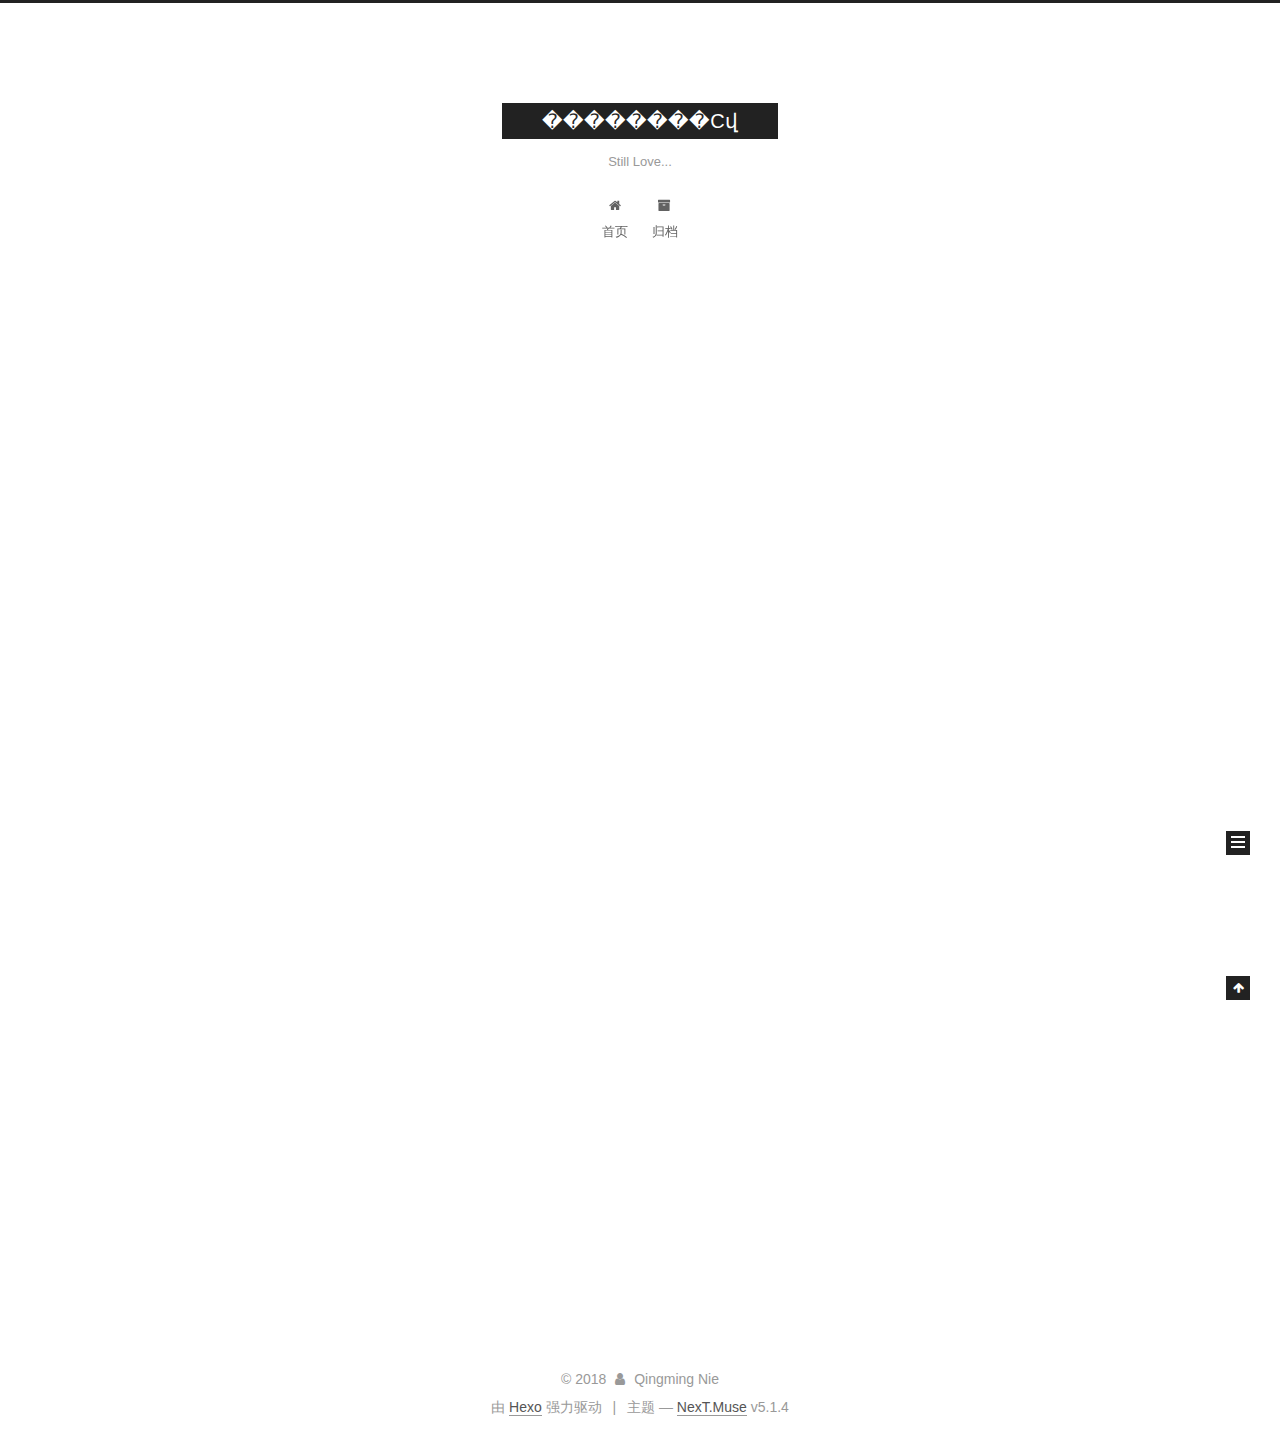
<file: index.html>
<!DOCTYPE html>



  


<html class="theme-next muse use-motion" lang="zh-Hans">
<head>
  <meta charset="UTF-8"/>
<meta http-equiv="X-UA-Compatible" content="IE=edge" />
<meta name="viewport" content="width=device-width, initial-scale=1, maximum-scale=1"/>
<meta name="theme-color" content="#222">









<meta http-equiv="Cache-Control" content="no-transform" />
<meta http-equiv="Cache-Control" content="no-siteapp" />
















  
  
  <link href="/lib/fancybox/source/jquery.fancybox.css?v=2.1.5" rel="stylesheet" type="text/css" />







<link href="/lib/font-awesome/css/font-awesome.min.css?v=4.6.2" rel="stylesheet" type="text/css" />

<link href="/css/main.css?v=5.1.4" rel="stylesheet" type="text/css" />


  <link rel="apple-touch-icon" sizes="180x180" href="/images/apple-touch-icon-next.png?v=5.1.4">


  <link rel="icon" type="image/png" sizes="32x32" href="/images/favicon-32x32-next.png?v=5.1.4">


  <link rel="icon" type="image/png" sizes="16x16" href="/images/favicon-16x16-next.png?v=5.1.4">


  <link rel="mask-icon" href="/images/logo.svg?v=5.1.4" color="#222">





  <meta name="keywords" content="Hexo, NexT" />










<meta name="description" content="��ǣ�ƣ������ԣ��������������£���������������...">
<meta property="og:type" content="website">
<meta property="og:title" content="��������Сվ">
<meta property="og:url" content="http://yoursite.com/index.html">
<meta property="og:site_name" content="��������Сվ">
<meta property="og:description" content="��ǣ�ƣ������ԣ��������������£���������������...">
<meta property="og:locale" content="zh-Hans">
<meta name="twitter:card" content="summary">
<meta name="twitter:title" content="��������Сվ">
<meta name="twitter:description" content="��ǣ�ƣ������ԣ��������������£���������������...">



<script type="text/javascript" id="hexo.configurations">
  var NexT = window.NexT || {};
  var CONFIG = {
    root: '/',
    scheme: 'Muse',
    version: '5.1.4',
    sidebar: {"position":"left","display":"post","offset":12,"b2t":false,"scrollpercent":false,"onmobile":false},
    fancybox: true,
    tabs: true,
    motion: {"enable":true,"async":false,"transition":{"post_block":"fadeIn","post_header":"slideDownIn","post_body":"slideDownIn","coll_header":"slideLeftIn","sidebar":"slideUpIn"}},
    duoshuo: {
      userId: '0',
      author: '博主'
    },
    algolia: {
      applicationID: '',
      apiKey: '',
      indexName: '',
      hits: {"per_page":10},
      labels: {"input_placeholder":"Search for Posts","hits_empty":"We didn't find any results for the search: ${query}","hits_stats":"${hits} results found in ${time} ms"}
    }
  };
</script>



  <link rel="canonical" href="http://yoursite.com/"/>





  <title>��������Сվ</title>
  








</head>

<body itemscope itemtype="http://schema.org/WebPage" lang="zh-Hans">

  
  
    
  

  <div class="container sidebar-position-left 
  page-home">
    <div class="headband"></div>

    <header id="header" class="header" itemscope itemtype="http://schema.org/WPHeader">
      <div class="header-inner"><div class="site-brand-wrapper">
  <div class="site-meta ">
    

    <div class="custom-logo-site-title">
      <a href="/"  class="brand" rel="start">
        <span class="logo-line-before"><i></i></span>
        <span class="site-title">��������Сվ</span>
        <span class="logo-line-after"><i></i></span>
      </a>
    </div>
      
        <p class="site-subtitle">Still Love...</p>
      
  </div>

  <div class="site-nav-toggle">
    <button>
      <span class="btn-bar"></span>
      <span class="btn-bar"></span>
      <span class="btn-bar"></span>
    </button>
  </div>
</div>

<nav class="site-nav">
  

  
    <ul id="menu" class="menu">
      
        
        <li class="menu-item menu-item-home">
          <a href="/" rel="section">
            
              <i class="menu-item-icon fa fa-fw fa-home"></i> <br />
            
            首页
          </a>
        </li>
      
        
        <li class="menu-item menu-item-archives">
          <a href="/archives/" rel="section">
            
              <i class="menu-item-icon fa fa-fw fa-archive"></i> <br />
            
            归档
          </a>
        </li>
      

      
    </ul>
  

  
</nav>



 </div>
    </header>

    <main id="main" class="main">
      <div class="main-inner">
        <div class="content-wrap">
          <div id="content" class="content">
            
  <section id="posts" class="posts-expand">
    
      

  

  
  
  

  <article class="post post-type-normal" itemscope itemtype="http://schema.org/Article">
  
  
  
  <div class="post-block">
    <link itemprop="mainEntityOfPage" href="http://yoursite.com/2018/01/13/hello-world/">

    <span hidden itemprop="author" itemscope itemtype="http://schema.org/Person">
      <meta itemprop="name" content="Qingming Nie">
      <meta itemprop="description" content="">
      <meta itemprop="image" content="/images/avatar.gif">
    </span>

    <span hidden itemprop="publisher" itemscope itemtype="http://schema.org/Organization">
      <meta itemprop="name" content="��������Сվ">
    </span>

    
      <header class="post-header">

        
        
          <h1 class="post-title" itemprop="name headline">
                
                <a class="post-title-link" href="/2018/01/13/hello-world/" itemprop="url">Hello World</a></h1>
        

        <div class="post-meta">
          <span class="post-time">
            
              <span class="post-meta-item-icon">
                <i class="fa fa-calendar-o"></i>
              </span>
              
                <span class="post-meta-item-text">发表于</span>
              
              <time title="创建于" itemprop="dateCreated datePublished" datetime="2018-01-13T12:11:06+08:00">
                2018-01-13
              </time>
            

            

            
          </span>

          

          
            
          

          
          

          

          

          

        </div>
      </header>
    

    
    
    
    <div class="post-body" itemprop="articleBody">

      
      

      
        
          
            <p>Welcome to <a href="https://hexo.io/" target="_blank" rel="noopener">Hexo</a>! This is your very first post. Check <a href="https://hexo.io/docs/" target="_blank" rel="noopener">documentation</a> for more info. If you get any problems when using Hexo, you can find the answer in <a href="https://hexo.io/docs/troubleshooting.html" target="_blank" rel="noopener">troubleshooting</a> or you can ask me on <a href="https://github.com/hexojs/hexo/issues" target="_blank" rel="noopener">GitHub</a>.</p>
<h2 id="Quick-Start"><a href="#Quick-Start" class="headerlink" title="Quick Start"></a>Quick Start</h2><h3 id="Create-a-new-post"><a href="#Create-a-new-post" class="headerlink" title="Create a new post"></a>Create a new post</h3><figure class="highlight bash"><table><tr><td class="gutter"><pre><span class="line">1</span><br></pre></td><td class="code"><pre><span class="line">$ hexo new <span class="string">"My New Post"</span></span><br></pre></td></tr></table></figure>
<p>More info: <a href="https://hexo.io/docs/writing.html" target="_blank" rel="noopener">Writing</a></p>
<h3 id="Run-server"><a href="#Run-server" class="headerlink" title="Run server"></a>Run server</h3><figure class="highlight bash"><table><tr><td class="gutter"><pre><span class="line">1</span><br></pre></td><td class="code"><pre><span class="line">$ hexo server</span><br></pre></td></tr></table></figure>
<p>More info: <a href="https://hexo.io/docs/server.html" target="_blank" rel="noopener">Server</a></p>
<h3 id="Generate-static-files"><a href="#Generate-static-files" class="headerlink" title="Generate static files"></a>Generate static files</h3><figure class="highlight bash"><table><tr><td class="gutter"><pre><span class="line">1</span><br></pre></td><td class="code"><pre><span class="line">$ hexo generate</span><br></pre></td></tr></table></figure>
<p>More info: <a href="https://hexo.io/docs/generating.html" target="_blank" rel="noopener">Generating</a></p>
<h3 id="Deploy-to-remote-sites"><a href="#Deploy-to-remote-sites" class="headerlink" title="Deploy to remote sites"></a>Deploy to remote sites</h3><figure class="highlight bash"><table><tr><td class="gutter"><pre><span class="line">1</span><br></pre></td><td class="code"><pre><span class="line">$ hexo deploy</span><br></pre></td></tr></table></figure>
<p>More info: <a href="https://hexo.io/docs/deployment.html" target="_blank" rel="noopener">Deployment</a></p>

          
        
      
    </div>
    
    
    

    

    

    

    <footer class="post-footer">
      

      

      

      
      
        <div class="post-eof"></div>
      
    </footer>
  </div>
  
  
  
  </article>


    
  </section>

  


          </div>
          


          

        </div>
        
          
  
  <div class="sidebar-toggle">
    <div class="sidebar-toggle-line-wrap">
      <span class="sidebar-toggle-line sidebar-toggle-line-first"></span>
      <span class="sidebar-toggle-line sidebar-toggle-line-middle"></span>
      <span class="sidebar-toggle-line sidebar-toggle-line-last"></span>
    </div>
  </div>

  <aside id="sidebar" class="sidebar">
    
    <div class="sidebar-inner">

      

      

      <section class="site-overview-wrap sidebar-panel sidebar-panel-active">
        <div class="site-overview">
          <div class="site-author motion-element" itemprop="author" itemscope itemtype="http://schema.org/Person">
            
              <p class="site-author-name" itemprop="name">Qingming Nie</p>
              <p class="site-description motion-element" itemprop="description">��ǣ�ƣ������ԣ��������������£���������������...</p>
          </div>

          <nav class="site-state motion-element">

            
              <div class="site-state-item site-state-posts">
              
                <a href="/archives/">
              
                  <span class="site-state-item-count">1</span>
                  <span class="site-state-item-name">日志</span>
                </a>
              </div>
            

            

            

          </nav>

          

          

          
          

          
          

          

        </div>
      </section>

      

      

    </div>
  </aside>


        
      </div>
    </main>

    <footer id="footer" class="footer">
      <div class="footer-inner">
        <div class="copyright">&copy; <span itemprop="copyrightYear">2018</span>
  <span class="with-love">
    <i class="fa fa-user"></i>
  </span>
  <span class="author" itemprop="copyrightHolder">Qingming Nie</span>

  
</div>


  <div class="powered-by">由 <a class="theme-link" target="_blank" href="https://hexo.io">Hexo</a> 强力驱动</div>



  <span class="post-meta-divider">|</span>



  <div class="theme-info">主题 &mdash; <a class="theme-link" target="_blank" href="https://github.com/iissnan/hexo-theme-next">NexT.Muse</a> v5.1.4</div>




        







        
      </div>
    </footer>

    
      <div class="back-to-top">
        <i class="fa fa-arrow-up"></i>
        
      </div>
    

    

  </div>

  

<script type="text/javascript">
  if (Object.prototype.toString.call(window.Promise) !== '[object Function]') {
    window.Promise = null;
  }
</script>









  












  
  
    <script type="text/javascript" src="/lib/jquery/index.js?v=2.1.3"></script>
  

  
  
    <script type="text/javascript" src="/lib/fastclick/lib/fastclick.min.js?v=1.0.6"></script>
  

  
  
    <script type="text/javascript" src="/lib/jquery_lazyload/jquery.lazyload.js?v=1.9.7"></script>
  

  
  
    <script type="text/javascript" src="/lib/velocity/velocity.min.js?v=1.2.1"></script>
  

  
  
    <script type="text/javascript" src="/lib/velocity/velocity.ui.min.js?v=1.2.1"></script>
  

  
  
    <script type="text/javascript" src="/lib/fancybox/source/jquery.fancybox.pack.js?v=2.1.5"></script>
  


  


  <script type="text/javascript" src="/js/src/utils.js?v=5.1.4"></script>

  <script type="text/javascript" src="/js/src/motion.js?v=5.1.4"></script>



  
  

  

  


  <script type="text/javascript" src="/js/src/bootstrap.js?v=5.1.4"></script>



  


  




	





  





  












  





  

  

  

  
  

  

  

  

</body>
</html>
</file>
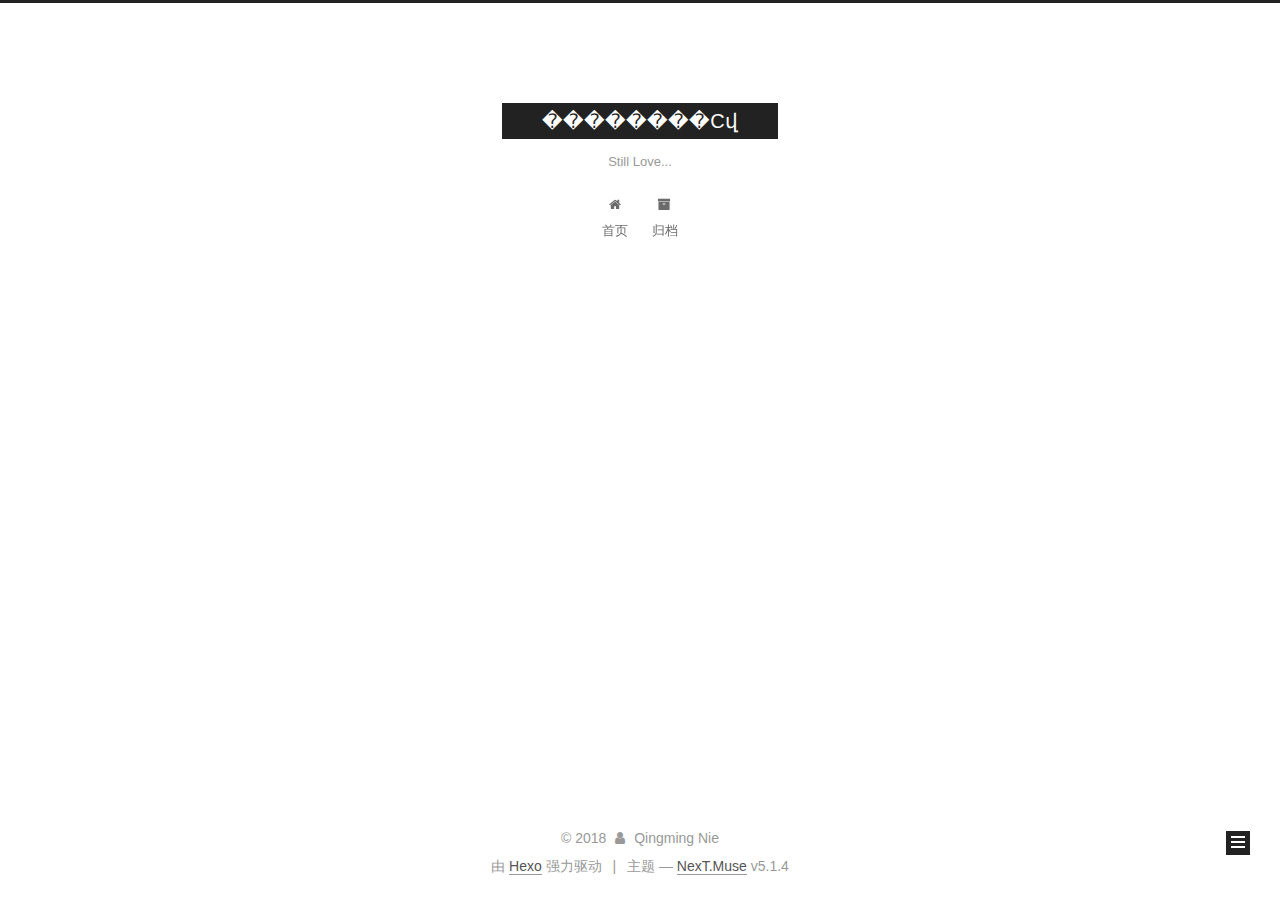
<file: archives/index.html>
<!DOCTYPE html>



  


<html class="theme-next muse use-motion" lang="zh-Hans">
<head>
  <meta charset="UTF-8"/>
<meta http-equiv="X-UA-Compatible" content="IE=edge" />
<meta name="viewport" content="width=device-width, initial-scale=1, maximum-scale=1"/>
<meta name="theme-color" content="#222">









<meta http-equiv="Cache-Control" content="no-transform" />
<meta http-equiv="Cache-Control" content="no-siteapp" />
















  
  
  <link href="/lib/fancybox/source/jquery.fancybox.css?v=2.1.5" rel="stylesheet" type="text/css" />







<link href="/lib/font-awesome/css/font-awesome.min.css?v=4.6.2" rel="stylesheet" type="text/css" />

<link href="/css/main.css?v=5.1.4" rel="stylesheet" type="text/css" />


  <link rel="apple-touch-icon" sizes="180x180" href="/images/apple-touch-icon-next.png?v=5.1.4">


  <link rel="icon" type="image/png" sizes="32x32" href="/images/favicon-32x32-next.png?v=5.1.4">


  <link rel="icon" type="image/png" sizes="16x16" href="/images/favicon-16x16-next.png?v=5.1.4">


  <link rel="mask-icon" href="/images/logo.svg?v=5.1.4" color="#222">





  <meta name="keywords" content="Hexo, NexT" />










<meta name="description" content="��ǣ�ƣ������ԣ��������������£���������������...">
<meta property="og:type" content="website">
<meta property="og:title" content="��������Сվ">
<meta property="og:url" content="http://yoursite.com/archives/index.html">
<meta property="og:site_name" content="��������Сվ">
<meta property="og:description" content="��ǣ�ƣ������ԣ��������������£���������������...">
<meta property="og:locale" content="zh-Hans">
<meta name="twitter:card" content="summary">
<meta name="twitter:title" content="��������Сվ">
<meta name="twitter:description" content="��ǣ�ƣ������ԣ��������������£���������������...">



<script type="text/javascript" id="hexo.configurations">
  var NexT = window.NexT || {};
  var CONFIG = {
    root: '/',
    scheme: 'Muse',
    version: '5.1.4',
    sidebar: {"position":"left","display":"post","offset":12,"b2t":false,"scrollpercent":false,"onmobile":false},
    fancybox: true,
    tabs: true,
    motion: {"enable":true,"async":false,"transition":{"post_block":"fadeIn","post_header":"slideDownIn","post_body":"slideDownIn","coll_header":"slideLeftIn","sidebar":"slideUpIn"}},
    duoshuo: {
      userId: '0',
      author: '博主'
    },
    algolia: {
      applicationID: '',
      apiKey: '',
      indexName: '',
      hits: {"per_page":10},
      labels: {"input_placeholder":"Search for Posts","hits_empty":"We didn't find any results for the search: ${query}","hits_stats":"${hits} results found in ${time} ms"}
    }
  };
</script>



  <link rel="canonical" href="http://yoursite.com/archives/"/>





  <title>归档 | ��������Сվ</title>
  








</head>

<body itemscope itemtype="http://schema.org/WebPage" lang="zh-Hans">

  
  
    
  

  <div class="container sidebar-position-left page-archive">
    <div class="headband"></div>

    <header id="header" class="header" itemscope itemtype="http://schema.org/WPHeader">
      <div class="header-inner"><div class="site-brand-wrapper">
  <div class="site-meta ">
    

    <div class="custom-logo-site-title">
      <a href="/"  class="brand" rel="start">
        <span class="logo-line-before"><i></i></span>
        <span class="site-title">��������Сվ</span>
        <span class="logo-line-after"><i></i></span>
      </a>
    </div>
      
        <p class="site-subtitle">Still Love...</p>
      
  </div>

  <div class="site-nav-toggle">
    <button>
      <span class="btn-bar"></span>
      <span class="btn-bar"></span>
      <span class="btn-bar"></span>
    </button>
  </div>
</div>

<nav class="site-nav">
  

  
    <ul id="menu" class="menu">
      
        
        <li class="menu-item menu-item-home">
          <a href="/" rel="section">
            
              <i class="menu-item-icon fa fa-fw fa-home"></i> <br />
            
            首页
          </a>
        </li>
      
        
        <li class="menu-item menu-item-archives">
          <a href="/archives/" rel="section">
            
              <i class="menu-item-icon fa fa-fw fa-archive"></i> <br />
            
            归档
          </a>
        </li>
      

      
    </ul>
  

  
</nav>



 </div>
    </header>

    <main id="main" class="main">
      <div class="main-inner">
        <div class="content-wrap">
          <div id="content" class="content">
            

  
  
  
  <div class="post-block archive">
    <div id="posts" class="posts-collapse">
      <span class="archive-move-on"></span>

      <span class="archive-page-counter">
        
        
        
          
        
        嗯..! 目前共计 1 篇日志。 继续努力。
      </span>

      

        
        
        

        
          
          <div class="collection-title">
            <h1 class="archive-year" id="archive-year-2018">2018</h1>
          </div>
        
        

        

  <article class="post post-type-normal" itemscope itemtype="http://schema.org/Article">
    <header class="post-header">

      <h2 class="post-title">
        
            <a class="post-title-link" href="/2018/01/13/hello-world/" itemprop="url">
              
                <span itemprop="name">Hello World</span>
              
            </a>
        
      </h2>

      <div class="post-meta">
        <time class="post-time" itemprop="dateCreated"
              datetime="2018-01-13T12:11:06+08:00"
              content="2018-01-13" >
          01-13
        </time>
      </div>

    </header>
  </article>



      

    </div>
  </div>
  
  
  

  



          </div>
          


          

        </div>
        
          
  
  <div class="sidebar-toggle">
    <div class="sidebar-toggle-line-wrap">
      <span class="sidebar-toggle-line sidebar-toggle-line-first"></span>
      <span class="sidebar-toggle-line sidebar-toggle-line-middle"></span>
      <span class="sidebar-toggle-line sidebar-toggle-line-last"></span>
    </div>
  </div>

  <aside id="sidebar" class="sidebar">
    
    <div class="sidebar-inner">

      

      

      <section class="site-overview-wrap sidebar-panel sidebar-panel-active">
        <div class="site-overview">
          <div class="site-author motion-element" itemprop="author" itemscope itemtype="http://schema.org/Person">
            
              <p class="site-author-name" itemprop="name">Qingming Nie</p>
              <p class="site-description motion-element" itemprop="description">��ǣ�ƣ������ԣ��������������£���������������...</p>
          </div>

          <nav class="site-state motion-element">

            
              <div class="site-state-item site-state-posts">
              
                <a href="/archives/">
              
                  <span class="site-state-item-count">1</span>
                  <span class="site-state-item-name">日志</span>
                </a>
              </div>
            

            

            

          </nav>

          

          

          
          

          
          

          

        </div>
      </section>

      

      

    </div>
  </aside>


        
      </div>
    </main>

    <footer id="footer" class="footer">
      <div class="footer-inner">
        <div class="copyright">&copy; <span itemprop="copyrightYear">2018</span>
  <span class="with-love">
    <i class="fa fa-user"></i>
  </span>
  <span class="author" itemprop="copyrightHolder">Qingming Nie</span>

  
</div>


  <div class="powered-by">由 <a class="theme-link" target="_blank" href="https://hexo.io">Hexo</a> 强力驱动</div>



  <span class="post-meta-divider">|</span>



  <div class="theme-info">主题 &mdash; <a class="theme-link" target="_blank" href="https://github.com/iissnan/hexo-theme-next">NexT.Muse</a> v5.1.4</div>




        







        
      </div>
    </footer>

    
      <div class="back-to-top">
        <i class="fa fa-arrow-up"></i>
        
      </div>
    

    

  </div>

  

<script type="text/javascript">
  if (Object.prototype.toString.call(window.Promise) !== '[object Function]') {
    window.Promise = null;
  }
</script>









  












  
  
    <script type="text/javascript" src="/lib/jquery/index.js?v=2.1.3"></script>
  

  
  
    <script type="text/javascript" src="/lib/fastclick/lib/fastclick.min.js?v=1.0.6"></script>
  

  
  
    <script type="text/javascript" src="/lib/jquery_lazyload/jquery.lazyload.js?v=1.9.7"></script>
  

  
  
    <script type="text/javascript" src="/lib/velocity/velocity.min.js?v=1.2.1"></script>
  

  
  
    <script type="text/javascript" src="/lib/velocity/velocity.ui.min.js?v=1.2.1"></script>
  

  
  
    <script type="text/javascript" src="/lib/fancybox/source/jquery.fancybox.pack.js?v=2.1.5"></script>
  


  


  <script type="text/javascript" src="/js/src/utils.js?v=5.1.4"></script>

  <script type="text/javascript" src="/js/src/motion.js?v=5.1.4"></script>



  
  

  

  


  <script type="text/javascript" src="/js/src/bootstrap.js?v=5.1.4"></script>



  


  




	





  





  












  





  

  

  

  
  

  

  

  

</body>
</html>
</file>
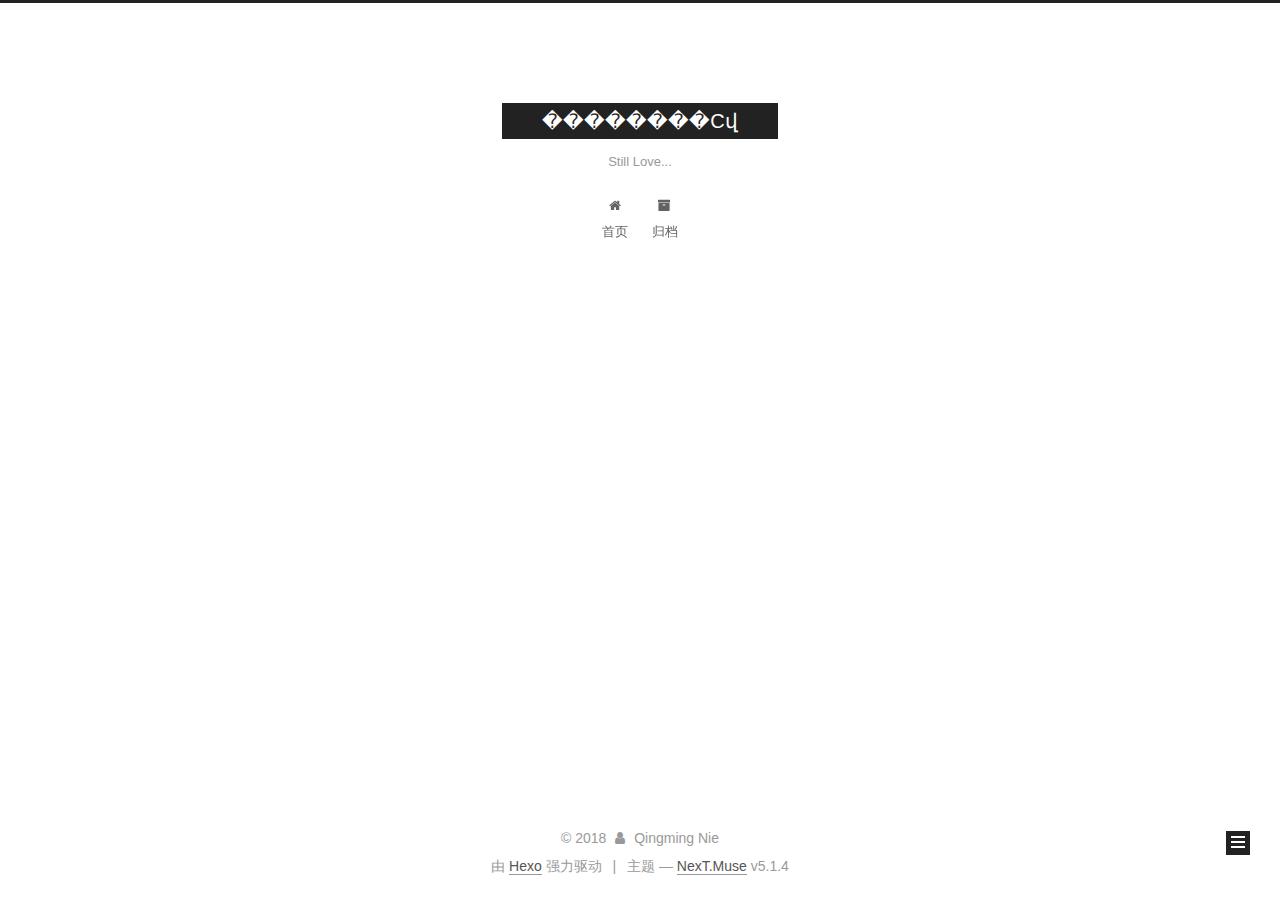
<file: archives/2018/index.html>
<!DOCTYPE html>



  


<html class="theme-next muse use-motion" lang="zh-Hans">
<head>
  <meta charset="UTF-8"/>
<meta http-equiv="X-UA-Compatible" content="IE=edge" />
<meta name="viewport" content="width=device-width, initial-scale=1, maximum-scale=1"/>
<meta name="theme-color" content="#222">









<meta http-equiv="Cache-Control" content="no-transform" />
<meta http-equiv="Cache-Control" content="no-siteapp" />
















  
  
  <link href="/lib/fancybox/source/jquery.fancybox.css?v=2.1.5" rel="stylesheet" type="text/css" />







<link href="/lib/font-awesome/css/font-awesome.min.css?v=4.6.2" rel="stylesheet" type="text/css" />

<link href="/css/main.css?v=5.1.4" rel="stylesheet" type="text/css" />


  <link rel="apple-touch-icon" sizes="180x180" href="/images/apple-touch-icon-next.png?v=5.1.4">


  <link rel="icon" type="image/png" sizes="32x32" href="/images/favicon-32x32-next.png?v=5.1.4">


  <link rel="icon" type="image/png" sizes="16x16" href="/images/favicon-16x16-next.png?v=5.1.4">


  <link rel="mask-icon" href="/images/logo.svg?v=5.1.4" color="#222">





  <meta name="keywords" content="Hexo, NexT" />










<meta name="description" content="��ǣ�ƣ������ԣ��������������£���������������...">
<meta property="og:type" content="website">
<meta property="og:title" content="��������Сվ">
<meta property="og:url" content="http://yoursite.com/archives/2018/index.html">
<meta property="og:site_name" content="��������Сվ">
<meta property="og:description" content="��ǣ�ƣ������ԣ��������������£���������������...">
<meta property="og:locale" content="zh-Hans">
<meta name="twitter:card" content="summary">
<meta name="twitter:title" content="��������Сվ">
<meta name="twitter:description" content="��ǣ�ƣ������ԣ��������������£���������������...">



<script type="text/javascript" id="hexo.configurations">
  var NexT = window.NexT || {};
  var CONFIG = {
    root: '/',
    scheme: 'Muse',
    version: '5.1.4',
    sidebar: {"position":"left","display":"post","offset":12,"b2t":false,"scrollpercent":false,"onmobile":false},
    fancybox: true,
    tabs: true,
    motion: {"enable":true,"async":false,"transition":{"post_block":"fadeIn","post_header":"slideDownIn","post_body":"slideDownIn","coll_header":"slideLeftIn","sidebar":"slideUpIn"}},
    duoshuo: {
      userId: '0',
      author: '博主'
    },
    algolia: {
      applicationID: '',
      apiKey: '',
      indexName: '',
      hits: {"per_page":10},
      labels: {"input_placeholder":"Search for Posts","hits_empty":"We didn't find any results for the search: ${query}","hits_stats":"${hits} results found in ${time} ms"}
    }
  };
</script>



  <link rel="canonical" href="http://yoursite.com/archives/2018/"/>





  <title>归档 | ��������Сվ</title>
  








</head>

<body itemscope itemtype="http://schema.org/WebPage" lang="zh-Hans">

  
  
    
  

  <div class="container sidebar-position-left page-archive">
    <div class="headband"></div>

    <header id="header" class="header" itemscope itemtype="http://schema.org/WPHeader">
      <div class="header-inner"><div class="site-brand-wrapper">
  <div class="site-meta ">
    

    <div class="custom-logo-site-title">
      <a href="/"  class="brand" rel="start">
        <span class="logo-line-before"><i></i></span>
        <span class="site-title">��������Сվ</span>
        <span class="logo-line-after"><i></i></span>
      </a>
    </div>
      
        <p class="site-subtitle">Still Love...</p>
      
  </div>

  <div class="site-nav-toggle">
    <button>
      <span class="btn-bar"></span>
      <span class="btn-bar"></span>
      <span class="btn-bar"></span>
    </button>
  </div>
</div>

<nav class="site-nav">
  

  
    <ul id="menu" class="menu">
      
        
        <li class="menu-item menu-item-home">
          <a href="/" rel="section">
            
              <i class="menu-item-icon fa fa-fw fa-home"></i> <br />
            
            首页
          </a>
        </li>
      
        
        <li class="menu-item menu-item-archives">
          <a href="/archives/" rel="section">
            
              <i class="menu-item-icon fa fa-fw fa-archive"></i> <br />
            
            归档
          </a>
        </li>
      

      
    </ul>
  

  
</nav>



 </div>
    </header>

    <main id="main" class="main">
      <div class="main-inner">
        <div class="content-wrap">
          <div id="content" class="content">
            

  
  
  
  <div class="post-block archive">
    <div id="posts" class="posts-collapse">
      <span class="archive-move-on"></span>

      <span class="archive-page-counter">
        
        
        
          
        
        嗯..! 目前共计 1 篇日志。 继续努力。
      </span>

      

        
        
        

        
          
          <div class="collection-title">
            <h1 class="archive-year" id="archive-year-2018">2018</h1>
          </div>
        
        

        

  <article class="post post-type-normal" itemscope itemtype="http://schema.org/Article">
    <header class="post-header">

      <h2 class="post-title">
        
            <a class="post-title-link" href="/2018/01/13/hello-world/" itemprop="url">
              
                <span itemprop="name">Hello World</span>
              
            </a>
        
      </h2>

      <div class="post-meta">
        <time class="post-time" itemprop="dateCreated"
              datetime="2018-01-13T12:11:06+08:00"
              content="2018-01-13" >
          01-13
        </time>
      </div>

    </header>
  </article>



      

    </div>
  </div>
  
  
  

  



          </div>
          


          

        </div>
        
          
  
  <div class="sidebar-toggle">
    <div class="sidebar-toggle-line-wrap">
      <span class="sidebar-toggle-line sidebar-toggle-line-first"></span>
      <span class="sidebar-toggle-line sidebar-toggle-line-middle"></span>
      <span class="sidebar-toggle-line sidebar-toggle-line-last"></span>
    </div>
  </div>

  <aside id="sidebar" class="sidebar">
    
    <div class="sidebar-inner">

      

      

      <section class="site-overview-wrap sidebar-panel sidebar-panel-active">
        <div class="site-overview">
          <div class="site-author motion-element" itemprop="author" itemscope itemtype="http://schema.org/Person">
            
              <p class="site-author-name" itemprop="name">Qingming Nie</p>
              <p class="site-description motion-element" itemprop="description">��ǣ�ƣ������ԣ��������������£���������������...</p>
          </div>

          <nav class="site-state motion-element">

            
              <div class="site-state-item site-state-posts">
              
                <a href="/archives/">
              
                  <span class="site-state-item-count">1</span>
                  <span class="site-state-item-name">日志</span>
                </a>
              </div>
            

            

            

          </nav>

          

          

          
          

          
          

          

        </div>
      </section>

      

      

    </div>
  </aside>


        
      </div>
    </main>

    <footer id="footer" class="footer">
      <div class="footer-inner">
        <div class="copyright">&copy; <span itemprop="copyrightYear">2018</span>
  <span class="with-love">
    <i class="fa fa-user"></i>
  </span>
  <span class="author" itemprop="copyrightHolder">Qingming Nie</span>

  
</div>


  <div class="powered-by">由 <a class="theme-link" target="_blank" href="https://hexo.io">Hexo</a> 强力驱动</div>



  <span class="post-meta-divider">|</span>



  <div class="theme-info">主题 &mdash; <a class="theme-link" target="_blank" href="https://github.com/iissnan/hexo-theme-next">NexT.Muse</a> v5.1.4</div>




        







        
      </div>
    </footer>

    
      <div class="back-to-top">
        <i class="fa fa-arrow-up"></i>
        
      </div>
    

    

  </div>

  

<script type="text/javascript">
  if (Object.prototype.toString.call(window.Promise) !== '[object Function]') {
    window.Promise = null;
  }
</script>









  












  
  
    <script type="text/javascript" src="/lib/jquery/index.js?v=2.1.3"></script>
  

  
  
    <script type="text/javascript" src="/lib/fastclick/lib/fastclick.min.js?v=1.0.6"></script>
  

  
  
    <script type="text/javascript" src="/lib/jquery_lazyload/jquery.lazyload.js?v=1.9.7"></script>
  

  
  
    <script type="text/javascript" src="/lib/velocity/velocity.min.js?v=1.2.1"></script>
  

  
  
    <script type="text/javascript" src="/lib/velocity/velocity.ui.min.js?v=1.2.1"></script>
  

  
  
    <script type="text/javascript" src="/lib/fancybox/source/jquery.fancybox.pack.js?v=2.1.5"></script>
  


  


  <script type="text/javascript" src="/js/src/utils.js?v=5.1.4"></script>

  <script type="text/javascript" src="/js/src/motion.js?v=5.1.4"></script>



  
  

  

  


  <script type="text/javascript" src="/js/src/bootstrap.js?v=5.1.4"></script>



  


  




	





  





  












  





  

  

  

  
  

  

  

  

</body>
</html>
</file>
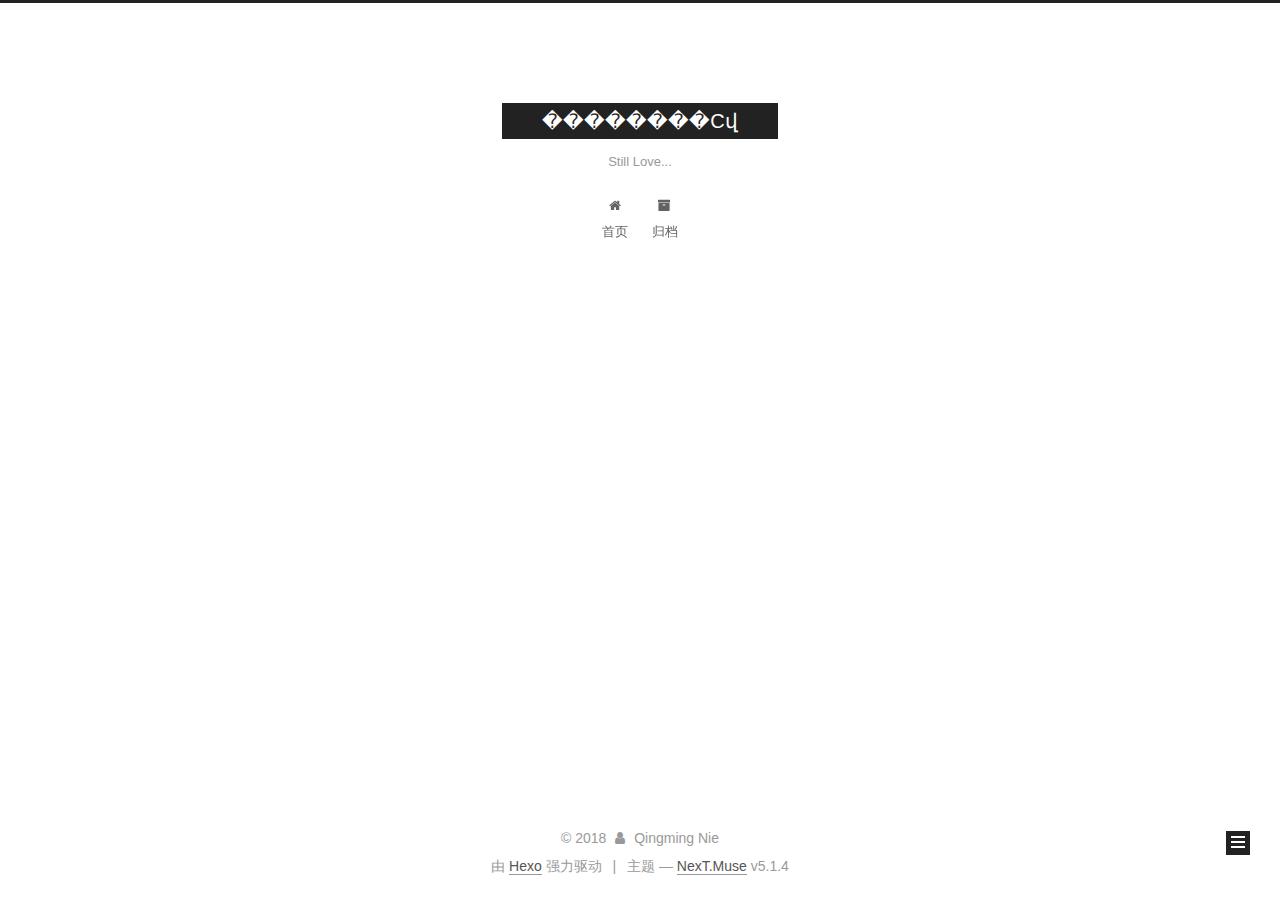
<file: archives/2018/01/index.html>
<!DOCTYPE html>



  


<html class="theme-next muse use-motion" lang="zh-Hans">
<head>
  <meta charset="UTF-8"/>
<meta http-equiv="X-UA-Compatible" content="IE=edge" />
<meta name="viewport" content="width=device-width, initial-scale=1, maximum-scale=1"/>
<meta name="theme-color" content="#222">









<meta http-equiv="Cache-Control" content="no-transform" />
<meta http-equiv="Cache-Control" content="no-siteapp" />
















  
  
  <link href="/lib/fancybox/source/jquery.fancybox.css?v=2.1.5" rel="stylesheet" type="text/css" />







<link href="/lib/font-awesome/css/font-awesome.min.css?v=4.6.2" rel="stylesheet" type="text/css" />

<link href="/css/main.css?v=5.1.4" rel="stylesheet" type="text/css" />


  <link rel="apple-touch-icon" sizes="180x180" href="/images/apple-touch-icon-next.png?v=5.1.4">


  <link rel="icon" type="image/png" sizes="32x32" href="/images/favicon-32x32-next.png?v=5.1.4">


  <link rel="icon" type="image/png" sizes="16x16" href="/images/favicon-16x16-next.png?v=5.1.4">


  <link rel="mask-icon" href="/images/logo.svg?v=5.1.4" color="#222">





  <meta name="keywords" content="Hexo, NexT" />










<meta name="description" content="��ǣ�ƣ������ԣ��������������£���������������...">
<meta property="og:type" content="website">
<meta property="og:title" content="��������Сվ">
<meta property="og:url" content="http://yoursite.com/archives/2018/01/index.html">
<meta property="og:site_name" content="��������Сվ">
<meta property="og:description" content="��ǣ�ƣ������ԣ��������������£���������������...">
<meta property="og:locale" content="zh-Hans">
<meta name="twitter:card" content="summary">
<meta name="twitter:title" content="��������Сվ">
<meta name="twitter:description" content="��ǣ�ƣ������ԣ��������������£���������������...">



<script type="text/javascript" id="hexo.configurations">
  var NexT = window.NexT || {};
  var CONFIG = {
    root: '/',
    scheme: 'Muse',
    version: '5.1.4',
    sidebar: {"position":"left","display":"post","offset":12,"b2t":false,"scrollpercent":false,"onmobile":false},
    fancybox: true,
    tabs: true,
    motion: {"enable":true,"async":false,"transition":{"post_block":"fadeIn","post_header":"slideDownIn","post_body":"slideDownIn","coll_header":"slideLeftIn","sidebar":"slideUpIn"}},
    duoshuo: {
      userId: '0',
      author: '博主'
    },
    algolia: {
      applicationID: '',
      apiKey: '',
      indexName: '',
      hits: {"per_page":10},
      labels: {"input_placeholder":"Search for Posts","hits_empty":"We didn't find any results for the search: ${query}","hits_stats":"${hits} results found in ${time} ms"}
    }
  };
</script>



  <link rel="canonical" href="http://yoursite.com/archives/2018/01/"/>





  <title>归档 | ��������Сվ</title>
  








</head>

<body itemscope itemtype="http://schema.org/WebPage" lang="zh-Hans">

  
  
    
  

  <div class="container sidebar-position-left page-archive">
    <div class="headband"></div>

    <header id="header" class="header" itemscope itemtype="http://schema.org/WPHeader">
      <div class="header-inner"><div class="site-brand-wrapper">
  <div class="site-meta ">
    

    <div class="custom-logo-site-title">
      <a href="/"  class="brand" rel="start">
        <span class="logo-line-before"><i></i></span>
        <span class="site-title">��������Сվ</span>
        <span class="logo-line-after"><i></i></span>
      </a>
    </div>
      
        <p class="site-subtitle">Still Love...</p>
      
  </div>

  <div class="site-nav-toggle">
    <button>
      <span class="btn-bar"></span>
      <span class="btn-bar"></span>
      <span class="btn-bar"></span>
    </button>
  </div>
</div>

<nav class="site-nav">
  

  
    <ul id="menu" class="menu">
      
        
        <li class="menu-item menu-item-home">
          <a href="/" rel="section">
            
              <i class="menu-item-icon fa fa-fw fa-home"></i> <br />
            
            首页
          </a>
        </li>
      
        
        <li class="menu-item menu-item-archives">
          <a href="/archives/" rel="section">
            
              <i class="menu-item-icon fa fa-fw fa-archive"></i> <br />
            
            归档
          </a>
        </li>
      

      
    </ul>
  

  
</nav>



 </div>
    </header>

    <main id="main" class="main">
      <div class="main-inner">
        <div class="content-wrap">
          <div id="content" class="content">
            

  
  
  
  <div class="post-block archive">
    <div id="posts" class="posts-collapse">
      <span class="archive-move-on"></span>

      <span class="archive-page-counter">
        
        
        
          
        
        嗯..! 目前共计 1 篇日志。 继续努力。
      </span>

      

        
        
        

        
          
          <div class="collection-title">
            <h1 class="archive-year" id="archive-year-2018">2018</h1>
          </div>
        
        

        

  <article class="post post-type-normal" itemscope itemtype="http://schema.org/Article">
    <header class="post-header">

      <h2 class="post-title">
        
            <a class="post-title-link" href="/2018/01/13/hello-world/" itemprop="url">
              
                <span itemprop="name">Hello World</span>
              
            </a>
        
      </h2>

      <div class="post-meta">
        <time class="post-time" itemprop="dateCreated"
              datetime="2018-01-13T12:11:06+08:00"
              content="2018-01-13" >
          01-13
        </time>
      </div>

    </header>
  </article>



      

    </div>
  </div>
  
  
  

  



          </div>
          


          

        </div>
        
          
  
  <div class="sidebar-toggle">
    <div class="sidebar-toggle-line-wrap">
      <span class="sidebar-toggle-line sidebar-toggle-line-first"></span>
      <span class="sidebar-toggle-line sidebar-toggle-line-middle"></span>
      <span class="sidebar-toggle-line sidebar-toggle-line-last"></span>
    </div>
  </div>

  <aside id="sidebar" class="sidebar">
    
    <div class="sidebar-inner">

      

      

      <section class="site-overview-wrap sidebar-panel sidebar-panel-active">
        <div class="site-overview">
          <div class="site-author motion-element" itemprop="author" itemscope itemtype="http://schema.org/Person">
            
              <p class="site-author-name" itemprop="name">Qingming Nie</p>
              <p class="site-description motion-element" itemprop="description">��ǣ�ƣ������ԣ��������������£���������������...</p>
          </div>

          <nav class="site-state motion-element">

            
              <div class="site-state-item site-state-posts">
              
                <a href="/archives/">
              
                  <span class="site-state-item-count">1</span>
                  <span class="site-state-item-name">日志</span>
                </a>
              </div>
            

            

            

          </nav>

          

          

          
          

          
          

          

        </div>
      </section>

      

      

    </div>
  </aside>


        
      </div>
    </main>

    <footer id="footer" class="footer">
      <div class="footer-inner">
        <div class="copyright">&copy; <span itemprop="copyrightYear">2018</span>
  <span class="with-love">
    <i class="fa fa-user"></i>
  </span>
  <span class="author" itemprop="copyrightHolder">Qingming Nie</span>

  
</div>


  <div class="powered-by">由 <a class="theme-link" target="_blank" href="https://hexo.io">Hexo</a> 强力驱动</div>



  <span class="post-meta-divider">|</span>



  <div class="theme-info">主题 &mdash; <a class="theme-link" target="_blank" href="https://github.com/iissnan/hexo-theme-next">NexT.Muse</a> v5.1.4</div>




        







        
      </div>
    </footer>

    
      <div class="back-to-top">
        <i class="fa fa-arrow-up"></i>
        
      </div>
    

    

  </div>

  

<script type="text/javascript">
  if (Object.prototype.toString.call(window.Promise) !== '[object Function]') {
    window.Promise = null;
  }
</script>









  












  
  
    <script type="text/javascript" src="/lib/jquery/index.js?v=2.1.3"></script>
  

  
  
    <script type="text/javascript" src="/lib/fastclick/lib/fastclick.min.js?v=1.0.6"></script>
  

  
  
    <script type="text/javascript" src="/lib/jquery_lazyload/jquery.lazyload.js?v=1.9.7"></script>
  

  
  
    <script type="text/javascript" src="/lib/velocity/velocity.min.js?v=1.2.1"></script>
  

  
  
    <script type="text/javascript" src="/lib/velocity/velocity.ui.min.js?v=1.2.1"></script>
  

  
  
    <script type="text/javascript" src="/lib/fancybox/source/jquery.fancybox.pack.js?v=2.1.5"></script>
  


  


  <script type="text/javascript" src="/js/src/utils.js?v=5.1.4"></script>

  <script type="text/javascript" src="/js/src/motion.js?v=5.1.4"></script>



  
  

  

  


  <script type="text/javascript" src="/js/src/bootstrap.js?v=5.1.4"></script>



  


  




	





  





  












  





  

  

  

  
  

  

  

  

</body>
</html>
</file>
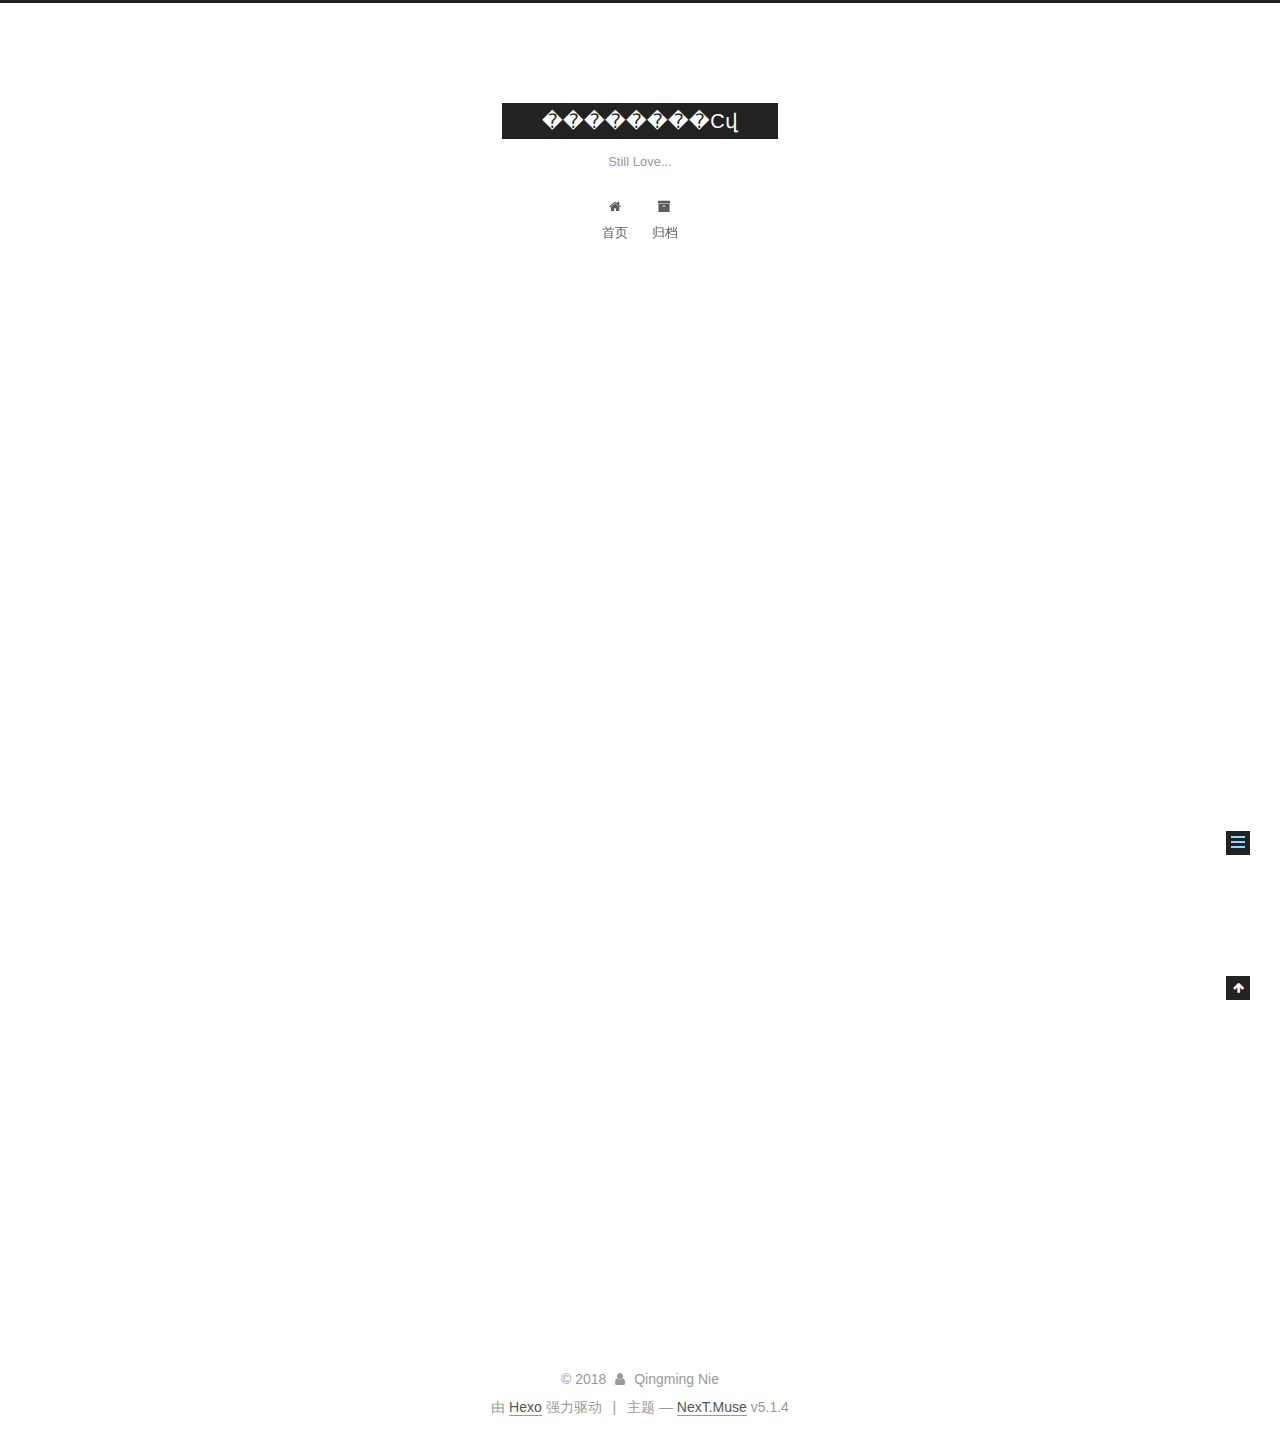
<file: 2018/01/13/hello-world/index.html>
<!DOCTYPE html>



  


<html class="theme-next muse use-motion" lang="zh-Hans">
<head>
  <meta charset="UTF-8"/>
<meta http-equiv="X-UA-Compatible" content="IE=edge" />
<meta name="viewport" content="width=device-width, initial-scale=1, maximum-scale=1"/>
<meta name="theme-color" content="#222">









<meta http-equiv="Cache-Control" content="no-transform" />
<meta http-equiv="Cache-Control" content="no-siteapp" />
















  
  
  <link href="/lib/fancybox/source/jquery.fancybox.css?v=2.1.5" rel="stylesheet" type="text/css" />







<link href="/lib/font-awesome/css/font-awesome.min.css?v=4.6.2" rel="stylesheet" type="text/css" />

<link href="/css/main.css?v=5.1.4" rel="stylesheet" type="text/css" />


  <link rel="apple-touch-icon" sizes="180x180" href="/images/apple-touch-icon-next.png?v=5.1.4">


  <link rel="icon" type="image/png" sizes="32x32" href="/images/favicon-32x32-next.png?v=5.1.4">


  <link rel="icon" type="image/png" sizes="16x16" href="/images/favicon-16x16-next.png?v=5.1.4">


  <link rel="mask-icon" href="/images/logo.svg?v=5.1.4" color="#222">





  <meta name="keywords" content="Hexo, NexT" />










<meta name="description" content="Welcome to Hexo! This is your very first post. Check documentation for more info. If you get any problems when using Hexo, you can find the answer in troubleshooting or you can ask me on GitHub. Quick">
<meta property="og:type" content="article">
<meta property="og:title" content="Hello World">
<meta property="og:url" content="http://yoursite.com/2018/01/13/hello-world/index.html">
<meta property="og:site_name" content="��������Сվ">
<meta property="og:description" content="Welcome to Hexo! This is your very first post. Check documentation for more info. If you get any problems when using Hexo, you can find the answer in troubleshooting or you can ask me on GitHub. Quick">
<meta property="og:locale" content="zh-Hans">
<meta property="og:updated_time" content="2018-01-13T04:11:06.937Z">
<meta name="twitter:card" content="summary">
<meta name="twitter:title" content="Hello World">
<meta name="twitter:description" content="Welcome to Hexo! This is your very first post. Check documentation for more info. If you get any problems when using Hexo, you can find the answer in troubleshooting or you can ask me on GitHub. Quick">



<script type="text/javascript" id="hexo.configurations">
  var NexT = window.NexT || {};
  var CONFIG = {
    root: '/',
    scheme: 'Muse',
    version: '5.1.4',
    sidebar: {"position":"left","display":"post","offset":12,"b2t":false,"scrollpercent":false,"onmobile":false},
    fancybox: true,
    tabs: true,
    motion: {"enable":true,"async":false,"transition":{"post_block":"fadeIn","post_header":"slideDownIn","post_body":"slideDownIn","coll_header":"slideLeftIn","sidebar":"slideUpIn"}},
    duoshuo: {
      userId: '0',
      author: '博主'
    },
    algolia: {
      applicationID: '',
      apiKey: '',
      indexName: '',
      hits: {"per_page":10},
      labels: {"input_placeholder":"Search for Posts","hits_empty":"We didn't find any results for the search: ${query}","hits_stats":"${hits} results found in ${time} ms"}
    }
  };
</script>



  <link rel="canonical" href="http://yoursite.com/2018/01/13/hello-world/"/>





  <title>Hello World | ��������Сվ</title>
  








</head>

<body itemscope itemtype="http://schema.org/WebPage" lang="zh-Hans">

  
  
    
  

  <div class="container sidebar-position-left page-post-detail">
    <div class="headband"></div>

    <header id="header" class="header" itemscope itemtype="http://schema.org/WPHeader">
      <div class="header-inner"><div class="site-brand-wrapper">
  <div class="site-meta ">
    

    <div class="custom-logo-site-title">
      <a href="/"  class="brand" rel="start">
        <span class="logo-line-before"><i></i></span>
        <span class="site-title">��������Сվ</span>
        <span class="logo-line-after"><i></i></span>
      </a>
    </div>
      
        <p class="site-subtitle">Still Love...</p>
      
  </div>

  <div class="site-nav-toggle">
    <button>
      <span class="btn-bar"></span>
      <span class="btn-bar"></span>
      <span class="btn-bar"></span>
    </button>
  </div>
</div>

<nav class="site-nav">
  

  
    <ul id="menu" class="menu">
      
        
        <li class="menu-item menu-item-home">
          <a href="/" rel="section">
            
              <i class="menu-item-icon fa fa-fw fa-home"></i> <br />
            
            首页
          </a>
        </li>
      
        
        <li class="menu-item menu-item-archives">
          <a href="/archives/" rel="section">
            
              <i class="menu-item-icon fa fa-fw fa-archive"></i> <br />
            
            归档
          </a>
        </li>
      

      
    </ul>
  

  
</nav>



 </div>
    </header>

    <main id="main" class="main">
      <div class="main-inner">
        <div class="content-wrap">
          <div id="content" class="content">
            

  <div id="posts" class="posts-expand">
    

  

  
  
  

  <article class="post post-type-normal" itemscope itemtype="http://schema.org/Article">
  
  
  
  <div class="post-block">
    <link itemprop="mainEntityOfPage" href="http://yoursite.com/2018/01/13/hello-world/">

    <span hidden itemprop="author" itemscope itemtype="http://schema.org/Person">
      <meta itemprop="name" content="Qingming Nie">
      <meta itemprop="description" content="">
      <meta itemprop="image" content="/images/avatar.gif">
    </span>

    <span hidden itemprop="publisher" itemscope itemtype="http://schema.org/Organization">
      <meta itemprop="name" content="��������Сվ">
    </span>

    
      <header class="post-header">

        
        
          <h1 class="post-title" itemprop="name headline">Hello World</h1>
        

        <div class="post-meta">
          <span class="post-time">
            
              <span class="post-meta-item-icon">
                <i class="fa fa-calendar-o"></i>
              </span>
              
                <span class="post-meta-item-text">发表于</span>
              
              <time title="创建于" itemprop="dateCreated datePublished" datetime="2018-01-13T12:11:06+08:00">
                2018-01-13
              </time>
            

            

            
          </span>

          

          
            
          

          
          

          

          

          

        </div>
      </header>
    

    
    
    
    <div class="post-body" itemprop="articleBody">

      
      

      
        <p>Welcome to <a href="https://hexo.io/" target="_blank" rel="noopener">Hexo</a>! This is your very first post. Check <a href="https://hexo.io/docs/" target="_blank" rel="noopener">documentation</a> for more info. If you get any problems when using Hexo, you can find the answer in <a href="https://hexo.io/docs/troubleshooting.html" target="_blank" rel="noopener">troubleshooting</a> or you can ask me on <a href="https://github.com/hexojs/hexo/issues" target="_blank" rel="noopener">GitHub</a>.</p>
<h2 id="Quick-Start"><a href="#Quick-Start" class="headerlink" title="Quick Start"></a>Quick Start</h2><h3 id="Create-a-new-post"><a href="#Create-a-new-post" class="headerlink" title="Create a new post"></a>Create a new post</h3><figure class="highlight bash"><table><tr><td class="gutter"><pre><span class="line">1</span><br></pre></td><td class="code"><pre><span class="line">$ hexo new <span class="string">"My New Post"</span></span><br></pre></td></tr></table></figure>
<p>More info: <a href="https://hexo.io/docs/writing.html" target="_blank" rel="noopener">Writing</a></p>
<h3 id="Run-server"><a href="#Run-server" class="headerlink" title="Run server"></a>Run server</h3><figure class="highlight bash"><table><tr><td class="gutter"><pre><span class="line">1</span><br></pre></td><td class="code"><pre><span class="line">$ hexo server</span><br></pre></td></tr></table></figure>
<p>More info: <a href="https://hexo.io/docs/server.html" target="_blank" rel="noopener">Server</a></p>
<h3 id="Generate-static-files"><a href="#Generate-static-files" class="headerlink" title="Generate static files"></a>Generate static files</h3><figure class="highlight bash"><table><tr><td class="gutter"><pre><span class="line">1</span><br></pre></td><td class="code"><pre><span class="line">$ hexo generate</span><br></pre></td></tr></table></figure>
<p>More info: <a href="https://hexo.io/docs/generating.html" target="_blank" rel="noopener">Generating</a></p>
<h3 id="Deploy-to-remote-sites"><a href="#Deploy-to-remote-sites" class="headerlink" title="Deploy to remote sites"></a>Deploy to remote sites</h3><figure class="highlight bash"><table><tr><td class="gutter"><pre><span class="line">1</span><br></pre></td><td class="code"><pre><span class="line">$ hexo deploy</span><br></pre></td></tr></table></figure>
<p>More info: <a href="https://hexo.io/docs/deployment.html" target="_blank" rel="noopener">Deployment</a></p>

      
    </div>
    
    
    

    

    

    

    <footer class="post-footer">
      

      
      
      

      

      
      
    </footer>
  </div>
  
  
  
  </article>



    <div class="post-spread">
      
    </div>
  </div>


          </div>
          


          

  



        </div>
        
          
  
  <div class="sidebar-toggle">
    <div class="sidebar-toggle-line-wrap">
      <span class="sidebar-toggle-line sidebar-toggle-line-first"></span>
      <span class="sidebar-toggle-line sidebar-toggle-line-middle"></span>
      <span class="sidebar-toggle-line sidebar-toggle-line-last"></span>
    </div>
  </div>

  <aside id="sidebar" class="sidebar">
    
    <div class="sidebar-inner">

      

      
        <ul class="sidebar-nav motion-element">
          <li class="sidebar-nav-toc sidebar-nav-active" data-target="post-toc-wrap">
            文章目录
          </li>
          <li class="sidebar-nav-overview" data-target="site-overview-wrap">
            站点概览
          </li>
        </ul>
      

      <section class="site-overview-wrap sidebar-panel">
        <div class="site-overview">
          <div class="site-author motion-element" itemprop="author" itemscope itemtype="http://schema.org/Person">
            
              <p class="site-author-name" itemprop="name">Qingming Nie</p>
              <p class="site-description motion-element" itemprop="description">��ǣ�ƣ������ԣ��������������£���������������...</p>
          </div>

          <nav class="site-state motion-element">

            
              <div class="site-state-item site-state-posts">
              
                <a href="/archives/">
              
                  <span class="site-state-item-count">1</span>
                  <span class="site-state-item-name">日志</span>
                </a>
              </div>
            

            

            

          </nav>

          

          

          
          

          
          

          

        </div>
      </section>

      
      <!--noindex-->
        <section class="post-toc-wrap motion-element sidebar-panel sidebar-panel-active">
          <div class="post-toc">

            
              
            

            
              <div class="post-toc-content"><ol class="nav"><li class="nav-item nav-level-2"><a class="nav-link" href="#Quick-Start"><span class="nav-number">1.</span> <span class="nav-text">Quick Start</span></a><ol class="nav-child"><li class="nav-item nav-level-3"><a class="nav-link" href="#Create-a-new-post"><span class="nav-number">1.1.</span> <span class="nav-text">Create a new post</span></a></li><li class="nav-item nav-level-3"><a class="nav-link" href="#Run-server"><span class="nav-number">1.2.</span> <span class="nav-text">Run server</span></a></li><li class="nav-item nav-level-3"><a class="nav-link" href="#Generate-static-files"><span class="nav-number">1.3.</span> <span class="nav-text">Generate static files</span></a></li><li class="nav-item nav-level-3"><a class="nav-link" href="#Deploy-to-remote-sites"><span class="nav-number">1.4.</span> <span class="nav-text">Deploy to remote sites</span></a></li></ol></li></ol></div>
            

          </div>
        </section>
      <!--/noindex-->
      

      

    </div>
  </aside>


        
      </div>
    </main>

    <footer id="footer" class="footer">
      <div class="footer-inner">
        <div class="copyright">&copy; <span itemprop="copyrightYear">2018</span>
  <span class="with-love">
    <i class="fa fa-user"></i>
  </span>
  <span class="author" itemprop="copyrightHolder">Qingming Nie</span>

  
</div>


  <div class="powered-by">由 <a class="theme-link" target="_blank" href="https://hexo.io">Hexo</a> 强力驱动</div>



  <span class="post-meta-divider">|</span>



  <div class="theme-info">主题 &mdash; <a class="theme-link" target="_blank" href="https://github.com/iissnan/hexo-theme-next">NexT.Muse</a> v5.1.4</div>




        







        
      </div>
    </footer>

    
      <div class="back-to-top">
        <i class="fa fa-arrow-up"></i>
        
      </div>
    

    

  </div>

  

<script type="text/javascript">
  if (Object.prototype.toString.call(window.Promise) !== '[object Function]') {
    window.Promise = null;
  }
</script>









  












  
  
    <script type="text/javascript" src="/lib/jquery/index.js?v=2.1.3"></script>
  

  
  
    <script type="text/javascript" src="/lib/fastclick/lib/fastclick.min.js?v=1.0.6"></script>
  

  
  
    <script type="text/javascript" src="/lib/jquery_lazyload/jquery.lazyload.js?v=1.9.7"></script>
  

  
  
    <script type="text/javascript" src="/lib/velocity/velocity.min.js?v=1.2.1"></script>
  

  
  
    <script type="text/javascript" src="/lib/velocity/velocity.ui.min.js?v=1.2.1"></script>
  

  
  
    <script type="text/javascript" src="/lib/fancybox/source/jquery.fancybox.pack.js?v=2.1.5"></script>
  


  


  <script type="text/javascript" src="/js/src/utils.js?v=5.1.4"></script>

  <script type="text/javascript" src="/js/src/motion.js?v=5.1.4"></script>



  
  

  
  <script type="text/javascript" src="/js/src/scrollspy.js?v=5.1.4"></script>
<script type="text/javascript" src="/js/src/post-details.js?v=5.1.4"></script>



  


  <script type="text/javascript" src="/js/src/bootstrap.js?v=5.1.4"></script>



  


  




	





  





  












  





  

  

  

  
  

  

  

  

</body>
</html>
</file>
<file: css/main.css>
/* normalize.css v3.0.2 | MIT License | git.io/normalize */
html {
  font-family: sans-serif; /* 1 */
  -ms-text-size-adjust: 100%; /* 2 */
  -webkit-text-size-adjust: 100%; /* 2 */
}
body {
  margin: 0;
}
article,
aside,
details,
figcaption,
figure,
footer,
header,
hgroup,
main,
menu,
nav,
section,
summary {
  display: block;
}
audio,
canvas,
progress,
video {
  display: inline-block; /* 1 */
  vertical-align: baseline; /* 2 */
}
audio:not([controls]) {
  display: none;
  height: 0;
}
[hidden],
template {
  display: none;
}
a {
  background-color: transparent;
}
a:active,
a:hover {
  outline: 0;
}
abbr[title] {
  border-bottom: 1px dotted;
}
b,
strong {
  font-weight: bold;
}
dfn {
  font-style: italic;
}
h1 {
  font-size: 2em;
  margin: 0.67em 0;
}
mark {
  background: #ff0;
  color: #000;
}
small {
  font-size: 80%;
}
sub,
sup {
  font-size: 75%;
  line-height: 0;
  position: relative;
  vertical-align: baseline;
}
sup {
  top: -0.5em;
}
sub {
  bottom: -0.25em;
}
img {
  border: 0;
}
svg:not(:root) {
  overflow: hidden;
}
figure {
  margin: 1em 40px;
}
hr {
  -moz-box-sizing: content-box;
  box-sizing: content-box;
  height: 0;
}
pre {
  overflow: auto;
}
code,
kbd,
pre,
samp {
  font-family: monospace, monospace;
  font-size: 1em;
}
button,
input,
optgroup,
select,
textarea {
  color: inherit; /* 1 */
  font: inherit; /* 2 */
  margin: 0; /* 3 */
}
button {
  overflow: visible;
}
button,
select {
  text-transform: none;
}
button,
html input[type="button"],
input[type="reset"],
input[type="submit"] {
  -webkit-appearance: button; /* 2 */
  cursor: pointer; /* 3 */
}
button[disabled],
html input[disabled] {
  cursor: default;
}
button::-moz-focus-inner,
input::-moz-focus-inner {
  border: 0;
  padding: 0;
}
input {
  line-height: normal;
}
input[type="checkbox"],
input[type="radio"] {
  box-sizing: border-box; /* 1 */
  padding: 0; /* 2 */
}
input[type="number"]::-webkit-inner-spin-button,
input[type="number"]::-webkit-outer-spin-button {
  height: auto;
}
input[type="search"] {
  -webkit-appearance: textfield; /* 1 */
  -moz-box-sizing: content-box;
  -webkit-box-sizing: content-box; /* 2 */
  box-sizing: content-box;
}
input[type="search"]::-webkit-search-cancel-button,
input[type="search"]::-webkit-search-decoration {
  -webkit-appearance: none;
}
fieldset {
  border: 1px solid #c0c0c0;
  margin: 0 2px;
  padding: 0.35em 0.625em 0.75em;
}
legend {
  border: 0; /* 1 */
  padding: 0; /* 2 */
}
textarea {
  overflow: auto;
}
optgroup {
  font-weight: bold;
}
table {
  border-collapse: collapse;
  border-spacing: 0;
}
td,
th {
  padding: 0;
}
::selection {
  background: #262a30;
  color: #fff;
}
body {
  position: relative;
  font-family: 'Lato', "PingFang SC", "Microsoft YaHei", sans-serif;
  font-size: 14px;
  line-height: 2;
  color: #555;
  background: #fff;
}
@media (max-width: 767px) {
  body {
    padding-right: 0 !important;
  }
}
@media (min-width: 768px) and (max-width: 991px) {
  body {
    padding-right: 0 !important;
  }
}
@media (min-width: 1600px) {
  body {
    font-size: 16px;
  }
}
h1,
h2,
h3,
h4,
h5,
h6 {
  margin: 0;
  padding: 0;
  font-weight: bold;
  line-height: 1.5;
  font-family: 'Lato', "PingFang SC", "Microsoft YaHei", sans-serif;
}
h2,
h3,
h4,
h5,
h6 {
  margin: 20px 0 15px;
}
h1 {
  font-size: 22px;
}
@media (max-width: 767px) {
  h1 {
    font-size: 18px;
  }
}
h2 {
  font-size: 20px;
}
@media (max-width: 767px) {
  h2 {
    font-size: 16px;
  }
}
h3 {
  font-size: 18px;
}
@media (max-width: 767px) {
  h3 {
    font-size: 14px;
  }
}
h4 {
  font-size: 16px;
}
@media (max-width: 767px) {
  h4 {
    font-size: 12px;
  }
}
h5 {
  font-size: 14px;
}
@media (max-width: 767px) {
  h5 {
    font-size: 10px;
  }
}
h6 {
  font-size: 12px;
}
@media (max-width: 767px) {
  h6 {
    font-size: 8px;
  }
}
p {
  margin: 0 0 20px 0;
}
a {
  color: #555;
  text-decoration: none;
  outline: none;
  border-bottom: 1px solid #999;
  word-wrap: break-word;
}
a:hover {
  color: #222;
  border-bottom-color: #222;
}
blockquote {
  margin: 0;
  padding: 0;
}
img {
  display: block;
  margin: auto;
  max-width: 100%;
  height: auto;
}
hr {
  margin: 40px 0;
  height: 3px;
  border: none;
  background-color: #ddd;
  background-image: repeating-linear-gradient(-45deg, #fff, #fff 4px, transparent 4px, transparent 8px);
}
blockquote {
  padding: 0 15px;
  color: #666;
  border-left: 4px solid #ddd;
}
blockquote cite::before {
  content: "-";
  padding: 0 5px;
}
dt {
  font-weight: 700;
}
dd {
  margin: 0;
  padding: 0;
}
kbd {
  border: 1px solid #ccc;
  border-radius: 0.2em;
  box-shadow: 0.1em 0.1em 0.2em rgba(0,0,0,0.1);
  background-color: #f9f9f9;
  font-family: inherit;
  background-image: -webkit-linear-gradient(top, #eee, #fff, #eee);
  padding: 0.1em 0.3em;
  white-space: nowrap;
}
.text-left {
  text-align: left;
}
.text-center {
  text-align: center;
}
.text-right {
  text-align: right;
}
.text-justify {
  text-align: justify;
}
.text-nowrap {
  white-space: nowrap;
}
.text-lowercase {
  text-transform: lowercase;
}
.text-uppercase {
  text-transform: uppercase;
}
.text-capitalize {
  text-transform: capitalize;
}
.center-block {
  display: block;
  margin-left: auto;
  margin-right: auto;
}
.clearfix:before,
.clearfix:after {
  content: " ";
  display: table;
}
.clearfix:after {
  clear: both;
}
.pullquote {
  width: 45%;
}
.pullquote.left {
  float: left;
  margin-left: 5px;
  margin-right: 10px;
}
.pullquote.right {
  float: right;
  margin-left: 10px;
  margin-right: 5px;
}
.affix.affix.affix {
  position: fixed;
}
.translation {
  margin-top: -20px;
  font-size: 14px;
  color: #999;
}
.scrollbar-measure {
  width: 100px;
  height: 100px;
  overflow: scroll;
  position: absolute;
  top: -9999px;
}
.use-motion .motion-element {
  opacity: 0;
}
table {
  margin: 20px 0;
  width: 100%;
  border-collapse: collapse;
  border-spacing: 0;
  border: 1px solid #ddd;
  font-size: 14px;
  table-layout: fixed;
  word-wrap: break-all;
}
table>tbody>tr:nth-of-type(odd) {
  background-color: #f9f9f9;
}
table>tbody>tr:hover {
  background-color: #f5f5f5;
}
caption,
th,
td {
  padding: 8px;
  text-align: left;
  vertical-align: middle;
  font-weight: normal;
}
th,
td {
  border-bottom: 3px solid #ddd;
  border-right: 1px solid #eee;
}
th {
  padding-bottom: 10px;
  font-weight: 700;
}
td {
  border-bottom-width: 1px;
}
html,
body {
  height: 100%;
}
.container {
  position: relative;
  min-height: 100%;
}
.header-inner {
  margin: 0 auto;
  padding: 100px 0 70px;
  width: 700px;
}
@media (min-width: 1600px) {
  .container .header-inner {
    width: 900px;
  }
}
.main {
  padding-bottom: 150px;
}
.main-inner {
  margin: 0 auto;
  width: 700px;
}
@media (min-width: 1600px) {
  .container .main-inner {
    width: 900px;
  }
}
.footer {
  position: absolute;
  left: 0;
  bottom: 0;
  width: 100%;
  min-height: 50px;
}
.footer-inner {
  box-sizing: border-box;
  margin: 20px auto;
  width: 700px;
}
@media (min-width: 1600px) {
  .container .footer-inner {
    width: 900px;
  }
}
pre,
.highlight {
  overflow: auto;
  margin: 20px 0;
  padding: 0;
  font-size: 13px;
  color: #4d4d4c;
  background: #f7f7f7;
  line-height: 1.6;
}
pre,
code {
  font-family: consolas, Menlo, "PingFang SC", "Microsoft YaHei", monospace;
}
code {
  padding: 2px 4px;
  word-wrap: break-word;
  color: #555;
  background: #eee;
  border-radius: 3px;
  font-size: 13px;
}
pre {
  padding: 10px;
}
pre code {
  padding: 0;
  color: #4d4d4c;
  background: none;
  text-shadow: none;
}
.highlight {
  border-radius: 1px;
}
.highlight pre {
  border: none;
  margin: 0;
  padding: 10px 0;
}
.highlight table {
  margin: 0;
  width: auto;
  border: none;
}
.highlight td {
  border: none;
  padding: 0;
}
.highlight figcaption {
  font-size: 1em;
  color: #4d4d4c;
  line-height: 1em;
  margin-bottom: 1em;
}
.highlight figcaption:before,
.highlight figcaption:after {
  content: " ";
  display: table;
}
.highlight figcaption:after {
  clear: both;
}
.highlight figcaption a {
  float: right;
  color: #4d4d4c;
}
.highlight figcaption a:hover {
  border-bottom-color: #4d4d4c;
}
.highlight .gutter pre {
  padding-left: 10px;
  padding-right: 10px;
  color: #869194;
  text-align: right;
  background-color: #eff2f3;
}
.highlight .code pre {
  width: 100%;
  padding-left: 10px;
  padding-right: 10px;
  background-color: #f7f7f7;
}
.highlight .line {
  height: 20px;
}
.gutter {
  -webkit-user-select: none;
  -moz-user-select: none;
  -ms-user-select: none;
  user-select: none;
}
.gist table {
  width: auto;
}
.gist table td {
  border: none;
}
pre .deletion {
  background: #fdd;
}
pre .addition {
  background: #dfd;
}
pre .meta {
  color: #8959a8;
}
pre .comment {
  color: #8e908c;
}
pre .variable,
pre .attribute,
pre .tag,
pre .regexp,
pre .ruby .constant,
pre .xml .tag .title,
pre .xml .pi,
pre .xml .doctype,
pre .html .doctype,
pre .css .id,
pre .css .class,
pre .css .pseudo {
  color: #c82829;
}
pre .number,
pre .preprocessor,
pre .built_in,
pre .literal,
pre .params,
pre .constant,
pre .command {
  color: #f5871f;
}
pre .ruby .class .title,
pre .css .rules .attribute,
pre .string,
pre .value,
pre .inheritance,
pre .header,
pre .ruby .symbol,
pre .xml .cdata,
pre .special,
pre .number,
pre .formula {
  color: #718c00;
}
pre .title,
pre .css .hexcolor {
  color: #3e999f;
}
pre .function,
pre .python .decorator,
pre .python .title,
pre .ruby .function .title,
pre .ruby .title .keyword,
pre .perl .sub,
pre .javascript .title,
pre .coffeescript .title {
  color: #4271ae;
}
pre .keyword,
pre .javascript .function {
  color: #8959a8;
}
.full-image.full-image.full-image.full-image {
  border: none;
  max-width: 100%;
  width: auto;
  margin: 20px auto 25px;
}
@media (min-width: 992px) {
  .full-image.full-image.full-image.full-image {
    max-width: none;
    width: 110%;
    margin: 25px -5%;
  }
}
.blockquote-center,
.page-home .post-type-quote blockquote,
.page-post-detail .post-type-quote blockquote {
  position: relative;
  margin: 40px 0;
  padding: 0;
  border-left: none;
  text-align: center;
}
.blockquote-center::before,
.page-home .post-type-quote blockquote::before,
.page-post-detail .post-type-quote blockquote::before,
.blockquote-center::after,
.page-home .post-type-quote blockquote::after,
.page-post-detail .post-type-quote blockquote::after {
  position: absolute;
  content: ' ';
  display: block;
  width: 100%;
  height: 24px;
  opacity: 0.2;
  background-repeat: no-repeat;
  background-position: 0 -6px;
  background-size: 22px 22px;
}
.blockquote-center::before,
.page-home .post-type-quote blockquote::before,
.page-post-detail .post-type-quote blockquote::before {
  top: -20px;
  background-image: url("../images/quote-l.svg");
  border-top: 1px solid #ccc;
}
.blockquote-center::after,
.page-home .post-type-quote blockquote::after,
.page-post-detail .post-type-quote blockquote::after {
  bottom: -20px;
  background-image: url("../images/quote-r.svg");
  border-bottom: 1px solid #ccc;
  background-position: 100% 8px;
}
.blockquote-center p,
.page-home .post-type-quote blockquote p,
.page-post-detail .post-type-quote blockquote p,
.blockquote-center div,
.page-home .post-type-quote blockquote div,
.page-post-detail .post-type-quote blockquote div {
  text-align: center;
}
.post .post-body .group-picture img {
  box-sizing: border-box;
  padding: 0 3px;
  border: none;
}
.post .group-picture-row {
  overflow: hidden;
  margin-top: 6px;
}
.post .group-picture-row:first-child {
  margin-top: 0;
}
.post .group-picture-column {
  float: left;
}
.page-post-detail .post-body .group-picture-column {
  float: none;
  margin-top: 10px;
  width: auto !important;
}
.page-post-detail .post-body .group-picture-column img {
  margin: 0 auto;
}
.page-archive .group-picture-container {
  overflow: hidden;
}
.page-archive .group-picture-row {
  float: left;
}
.page-archive .group-picture-row:first-child {
  margin-top: 6px;
}
.page-archive .group-picture-column {
  max-width: 150px;
  max-height: 150px;
}
.post-body .note {
  position: relative;
  padding: 15px;
  margin-bottom: 20px;
  border: 1px solid #eee;
  border-left-width: 5px;
  border-radius: 3px;
}
.post-body .note h2,
.post-body .note h3,
.post-body .note h4,
.post-body .note h5,
.post-body .note h6 {
  margin-top: 0;
  margin-bottom: 0;
  border-bottom: initial;
  padding-top: 0 !important;
}
.post-body .note p:first-child,
.post-body .note ul:first-child,
.post-body .note ol:first-child,
.post-body .note table:first-child,
.post-body .note pre:first-child,
.post-body .note blockquote:first-child {
  margin-top: 0;
}
.post-body .note p:last-child,
.post-body .note ul:last-child,
.post-body .note ol:last-child,
.post-body .note table:last-child,
.post-body .note pre:last-child,
.post-body .note blockquote:last-child {
  margin-bottom: 0;
}
.post-body .note.default {
  border-left-color: #777;
}
.post-body .note.default h2,
.post-body .note.default h3,
.post-body .note.default h4,
.post-body .note.default h5,
.post-body .note.default h6 {
  color: #777;
}
.post-body .note.primary {
  border-left-color: #6f42c1;
}
.post-body .note.primary h2,
.post-body .note.primary h3,
.post-body .note.primary h4,
.post-body .note.primary h5,
.post-body .note.primary h6 {
  color: #6f42c1;
}
.post-body .note.info {
  border-left-color: #428bca;
}
.post-body .note.info h2,
.post-body .note.info h3,
.post-body .note.info h4,
.post-body .note.info h5,
.post-body .note.info h6 {
  color: #428bca;
}
.post-body .note.success {
  border-left-color: #5cb85c;
}
.post-body .note.success h2,
.post-body .note.success h3,
.post-body .note.success h4,
.post-body .note.success h5,
.post-body .note.success h6 {
  color: #5cb85c;
}
.post-body .note.warning {
  border-left-color: #f0ad4e;
}
.post-body .note.warning h2,
.post-body .note.warning h3,
.post-body .note.warning h4,
.post-body .note.warning h5,
.post-body .note.warning h6 {
  color: #f0ad4e;
}
.post-body .note.danger {
  border-left-color: #d9534f;
}
.post-body .note.danger h2,
.post-body .note.danger h3,
.post-body .note.danger h4,
.post-body .note.danger h5,
.post-body .note.danger h6 {
  color: #d9534f;
}
.post-body .label {
  display: inline;
  padding: 0 2px;
  white-space: nowrap;
}
.post-body .label.default {
  background-color: #f0f0f0;
}
.post-body .label.primary {
  background-color: #efe6f7;
}
.post-body .label.info {
  background-color: #e5f2f8;
}
.post-body .label.success {
  background-color: #e7f4e9;
}
.post-body .label.warning {
  background-color: #fcf6e1;
}
.post-body .label.danger {
  background-color: #fae8eb;
}
.post-body .tabs {
  position: relative;
  display: block;
  margin-bottom: 20px;
  padding-top: 10px;
}
.post-body .tabs ul.nav-tabs {
  margin: 0;
  padding: 0;
  display: flex;
  margin-bottom: -1px;
}
@media (max-width: 413px) {
  .post-body .tabs ul.nav-tabs {
    display: block;
    margin-bottom: 5px;
  }
}
.post-body .tabs ul.nav-tabs li.tab {
  list-style-type: none !important;
  margin: 0 0.25em 0 0;
  border-top: 3px solid transparent;
  border-left: 1px solid transparent;
  border-right: 1px solid transparent;
}
@media (max-width: 413px) {
  .post-body .tabs ul.nav-tabs li.tab {
    margin: initial;
    border-top: 1px solid transparent;
    border-left: 3px solid transparent;
    border-right: 1px solid transparent;
    border-bottom: 1px solid transparent;
  }
}
.post-body .tabs ul.nav-tabs li.tab a {
  outline: 0;
  border-bottom: initial;
  display: block;
  line-height: 1.8em;
  padding: 0.25em 0.75em;
  transition-duration: 0.2s;
  transition-timing-function: ease-out;
  transition-delay: 0s;
}
.post-body .tabs ul.nav-tabs li.tab a i {
  width: 1.285714285714286em;
}
.post-body .tabs ul.nav-tabs li.tab.active {
  border-top: 3px solid #fc6423;
  border-left: 1px solid #ddd;
  border-right: 1px solid #ddd;
  background-color: #fff;
}
@media (max-width: 413px) {
  .post-body .tabs ul.nav-tabs li.tab.active {
    border-top: 1px solid #ddd;
    border-left: 3px solid #fc6423;
    border-right: 1px solid #ddd;
    border-bottom: 1px solid #ddd;
  }
}
.post-body .tabs ul.nav-tabs li.tab.active a {
  cursor: default;
  color: #555;
}
.post-body .tabs .tab-content {
  background-color: #fff;
}
.post-body .tabs .tab-content .tab-pane {
  border: 1px solid #ddd;
  padding: 20px 20px 0 20px;
}
.post-body .tabs .tab-content .tab-pane:not(.active) {
  display: none !important;
}
.post-body .tabs .tab-content .tab-pane.active {
  display: block !important;
}
.btn {
  display: inline-block;
  padding: 0 20px;
  font-size: 14px;
  color: #fff;
  background: #222;
  border: 2px solid #222;
  text-decoration: none;
  border-radius: 0;
  transition-property: background-color;
  transition-duration: 0.2s;
  transition-timing-function: ease-in-out;
  transition-delay: 0s;
  line-height: 2;
}
.btn:hover {
  border-color: #222;
  color: #222;
  background: #fff;
}
.btn +.btn {
  margin: 0 0 8px 8px;
}
.btn .fa-fw {
  width: 1.285714285714286em;
  text-align: left;
}
.btn-bar {
  display: block;
  width: 22px;
  height: 2px;
  background: #555;
  border-radius: 1px;
}
.btn-bar+.btn-bar {
  margin-top: 4px;
}
.pagination {
  margin: 120px 0 40px;
  text-align: center;
  border-top: 1px solid #eee;
}
.page-number-basic,
.pagination .prev,
.pagination .next,
.pagination .page-number,
.pagination .space {
  display: inline-block;
  position: relative;
  top: -1px;
  margin: 0 10px;
  padding: 0 11px;
}
@media (max-width: 767px) {
  .page-number-basic,
  .pagination .prev,
  .pagination .next,
  .pagination .page-number,
  .pagination .space {
    margin: 0 5px;
  }
}
.pagination .prev,
.pagination .next,
.pagination .page-number {
  border-bottom: 0;
  border-top: 1px solid #eee;
  transition-property: border-color;
  transition-duration: 0.2s;
  transition-timing-function: ease-in-out;
  transition-delay: 0s;
}
.pagination .prev:hover,
.pagination .next:hover,
.pagination .page-number:hover {
  border-top-color: #222;
}
.pagination .space {
  padding: 0;
  margin: 0;
}
.pagination .prev {
  margin-left: 0;
}
.pagination .next {
  margin-right: 0;
}
.pagination .page-number.current {
  color: #fff;
  background: #ccc;
  border-top-color: #ccc;
}
@media (max-width: 767px) {
  .pagination {
    border-top: none;
  }
  .pagination .prev,
  .pagination .next,
  .pagination .page-number {
    margin-bottom: 10px;
    border-top: 0;
    border-bottom: 1px solid #eee;
    padding: 0 10px;
  }
  .pagination .prev:hover,
  .pagination .next:hover,
  .pagination .page-number:hover {
    border-bottom-color: #222;
  }
}
.comments {
  margin: 60px 20px 0;
}
.tag-cloud {
  text-align: center;
}
.tag-cloud a {
  display: inline-block;
  margin: 10px;
}
.back-to-top {
  box-sizing: border-box;
  position: fixed;
  bottom: -100px;
  right: 30px;
  z-index: 1050;
  padding: 0 6px;
  width: 24px;
  background: #222;
  font-size: 12px;
  opacity: 1;
  color: #fff;
  cursor: pointer;
  text-align: center;
  -webkit-transform: translateZ(0);
  transition-property: bottom;
  transition-duration: 0.2s;
  transition-timing-function: ease-in-out;
  transition-delay: 0s;
}
@media (min-width: 768px) and (max-width: 991px) {
  .back-to-top {
    display: none !important;
  }
}
@media (max-width: 767px) {
  .back-to-top {
    display: none !important;
  }
}
.back-to-top.back-to-top-on {
  bottom: 19px;
}
.header {
  background: transparent;
}
.header-inner {
  position: relative;
}
.headband {
  height: 3px;
  background: #222;
}
.site-meta {
  margin: 0;
  text-align: center;
}
@media (max-width: 767px) {
  .site-meta {
    text-align: center;
  }
}
.brand {
  position: relative;
  display: inline-block;
  padding: 0 40px;
  color: #fff;
  background: #222;
  border-bottom: none;
}
.brand:hover {
  color: #fff;
}
.logo {
  display: inline-block;
  margin-right: 5px;
  line-height: 36px;
  vertical-align: top;
}
.site-title {
  display: inline-block;
  vertical-align: top;
  line-height: 36px;
  font-size: 20px;
  font-weight: normal;
  font-family: 'Lato', "PingFang SC", "Microsoft YaHei", sans-serif;
}
.site-subtitle {
  margin-top: 10px;
  font-size: 13px;
  color: #999;
}
.use-motion .brand {
  opacity: 0;
}
.use-motion .logo,
.use-motion .site-title,
.use-motion .site-subtitle {
  opacity: 0;
  position: relative;
  top: -10px;
}
.site-nav-toggle {
  display: none;
  position: absolute;
  top: 10px;
  left: 10px;
}
@media (max-width: 767px) {
  .site-nav-toggle {
    display: block;
  }
}
.site-nav-toggle button {
  margin-top: 2px;
  padding: 9px 10px;
  background: transparent;
  border: none;
}
@media (max-width: 767px) {
  .site-nav {
    display: none;
    margin: 0 -10px;
    padding: 0 10px;
    clear: both;
    border-top: 1px solid #ddd;
  }
}
@media (min-width: 768px) and (max-width: 991px) {
  .site-nav {
    display: block !important;
  }
}
@media (min-width: 992px) {
  .site-nav {
    display: block !important;
  }
}
.menu {
  margin-top: 20px;
  padding-left: 0;
  text-align: center;
}
.menu .menu-item {
  display: inline-block;
  margin: 0 10px;
  list-style: none;
}
@media screen and (max-width: 767px) {
  .menu .menu-item {
    margin-top: 10px;
  }
}
.menu .menu-item a {
  display: block;
  font-size: 13px;
  line-height: inherit;
  border-bottom: 1px solid transparent;
  transition-property: border-color;
  transition-duration: 0.2s;
  transition-timing-function: ease-in-out;
  transition-delay: 0s;
}
.menu .menu-item a:hover {
  border-bottom-color: #222;
}
.menu .menu-item .fa {
  margin-right: 5px;
}
.use-motion .menu-item {
  opacity: 0;
}
.post-body {
  font-family: 'Lato', "PingFang SC", "Microsoft YaHei", sans-serif;
}
@media (max-width: 767px) {
  .post-body {
    word-break: break-word;
  }
}
.post-body .fancybox img {
  display: block !important;
  margin: 0 auto;
  cursor: pointer;
  cursor: zoom-in;
  cursor: -webkit-zoom-in;
}
.post-body .image-caption,
.post-body .figure .caption {
  margin: -20px auto 15px;
  text-align: center;
  font-size: 14px;
  color: #999;
  font-weight: bold;
  line-height: 1;
}
.post-sticky-flag {
  display: inline-block;
  font-size: 16px;
  -ms-transform: rotate(30deg);
  -webkit-transform: rotate(30deg);
  -moz-transform: rotate(30deg);
  -ms-transform: rotate(30deg);
  -o-transform: rotate(30deg);
  transform: rotate(30deg);
}
.use-motion .post-block,
.use-motion .pagination,
.use-motion .comments {
  opacity: 0;
}
.use-motion .post-header {
  opacity: 0;
}
.use-motion .post-body {
  opacity: 0;
}
.use-motion .collection-title {
  opacity: 0;
}
.posts-expand {
  padding-top: 40px;
}
@media (max-width: 767px) {
  .posts-expand {
    margin: 0 20px;
  }
  .post-body pre .gutter pre {
    padding-right: 10px;
  }
  .post-body .highlight {
    margin-left: 0px;
    margin-right: 0px;
    padding: 0;
  }
  .post-body .highlight .gutter pre {
    padding-right: 10px;
  }
}
@media (min-width: 992px) {
  .posts-expand .post-body {
    text-align: justify;
  }
}
.posts-expand .post-body h2,
.posts-expand .post-body h3,
.posts-expand .post-body h4,
.posts-expand .post-body h5,
.posts-expand .post-body h6 {
  padding-top: 10px;
}
.posts-expand .post-body h2 .header-anchor,
.posts-expand .post-body h3 .header-anchor,
.posts-expand .post-body h4 .header-anchor,
.posts-expand .post-body h5 .header-anchor,
.posts-expand .post-body h6 .header-anchor {
  float: right;
  margin-left: 10px;
  color: #ccc;
  border-bottom-style: none;
  visibility: hidden;
}
.posts-expand .post-body h2 .header-anchor:hover,
.posts-expand .post-body h3 .header-anchor:hover,
.posts-expand .post-body h4 .header-anchor:hover,
.posts-expand .post-body h5 .header-anchor:hover,
.posts-expand .post-body h6 .header-anchor:hover {
  color: inherit;
}
.posts-expand .post-body h2:hover .header-anchor,
.posts-expand .post-body h3:hover .header-anchor,
.posts-expand .post-body h4:hover .header-anchor,
.posts-expand .post-body h5:hover .header-anchor,
.posts-expand .post-body h6:hover .header-anchor {
  visibility: visible;
}
.posts-expand .post-body ul li {
  list-style: circle;
}
.posts-expand .post-body img {
  box-sizing: border-box;
  margin: auto;
  padding: 3px;
  border: 1px solid #ddd;
}
.posts-expand .post-body .fancybox img {
  margin: 0 auto 25px;
}
@media (max-width: 767px) {
  .posts-collapse {
    margin: 0 20px;
  }
  .posts-collapse .post-title,
  .posts-collapse .post-meta {
    display: block;
    width: auto;
    text-align: left;
  }
}
.posts-collapse {
  position: relative;
  z-index: 1010;
  margin-left: 55px;
}
.posts-collapse::after {
  content: " ";
  position: absolute;
  top: 20px;
  left: 0;
  margin-left: -2px;
  width: 4px;
  height: 100%;
  background: #f5f5f5;
  z-index: -1;
}
@media (max-width: 767px) {
  .posts-collapse {
    margin: 0 20px;
  }
}
.posts-collapse .collection-title {
  position: relative;
  margin: 60px 0;
}
.posts-collapse .collection-title h1,
.posts-collapse .collection-title h2 {
  margin-left: 20px;
}
.posts-collapse .collection-title small {
  color: #bbb;
  margin-left: 5px;
}
.posts-collapse .collection-title::before {
  content: " ";
  position: absolute;
  left: 0;
  top: 50%;
  margin-left: -4px;
  margin-top: -4px;
  width: 8px;
  height: 8px;
  background: #bbb;
  border-radius: 50%;
}
.posts-collapse .post {
  margin: 30px 0;
}
.posts-collapse .post-header {
  position: relative;
  transition-duration: 0.2s;
  transition-timing-function: ease-in-out;
  transition-delay: 0s;
  transition-property: border;
  border-bottom: 1px dashed #ccc;
}
.posts-collapse .post-header::before {
  content: " ";
  position: absolute;
  left: 0;
  top: 12px;
  width: 6px;
  height: 6px;
  margin-left: -4px;
  background: #bbb;
  border-radius: 50%;
  border: 1px solid #fff;
  transition-duration: 0.2s;
  transition-timing-function: ease-in-out;
  transition-delay: 0s;
  transition-property: background;
}
.posts-collapse .post-header:hover {
  border-bottom-color: #666;
}
.posts-collapse .post-header:hover::before {
  background: #222;
}
.posts-collapse .post-meta {
  position: absolute;
  font-size: 12px;
  left: 20px;
  top: 5px;
}
.posts-collapse .post-comments-count {
  display: none;
}
.posts-collapse .post-title {
  margin-left: 60px;
  font-size: 16px;
  font-weight: normal;
  line-height: inherit;
}
.posts-collapse .post-title::after {
  margin-left: 3px;
  opacity: 0.6;
}
.posts-collapse .post-title a {
  color: #666;
  border-bottom: none;
}
.page-home .post-type-quote .post-header,
.page-post-detail .post-type-quote .post-header,
.page-home .post-type-quote .post-tags,
.page-post-detail .post-type-quote .post-tags {
  display: none;
}
.posts-expand .post-title {
  text-align: center;
  word-break: break-word;
  font-weight: 400;
}
.posts-expand .post-title-link {
  display: inline-block;
  position: relative;
  color: #555;
  border-bottom: none;
  line-height: 1.2;
  vertical-align: top;
}
.posts-expand .post-title-link::before {
  content: "";
  position: absolute;
  width: 100%;
  height: 2px;
  bottom: 0;
  left: 0;
  background-color: #000;
  visibility: hidden;
  -webkit-transform: scaleX(0);
  -moz-transform: scaleX(0);
  -ms-transform: scaleX(0);
  -o-transform: scaleX(0);
  transform: scaleX(0);
  transition-duration: 0.2s;
  transition-timing-function: ease-in-out;
  transition-delay: 0s;
}
.posts-expand .post-title-link:hover::before {
  visibility: visible;
  -webkit-transform: scaleX(1);
  -moz-transform: scaleX(1);
  -ms-transform: scaleX(1);
  -o-transform: scaleX(1);
  transform: scaleX(1);
}
.posts-expand .post-title-link .fa {
  font-size: 16px;
}
.posts-expand .post-meta {
  margin: 3px 0 60px 0;
  color: #999;
  font-family: 'Lato', "PingFang SC", "Microsoft YaHei", sans-serif;
  font-size: 12px;
  text-align: center;
}
.posts-expand .post-meta .post-category-list {
  display: inline-block;
  margin: 0;
  padding: 3px;
}
.posts-expand .post-meta .post-category-list-link {
  color: #999;
}
.posts-expand .post-meta .post-description {
  font-size: 14px;
  margin-top: 2px;
}
.post-meta-divider {
  margin: 0 0.5em;
}
.post-meta-item-icon {
  margin-right: 3px;
}
@media (min-width: 768px) and (max-width: 991px) {
  .post-meta-item-icon {
    display: inline-block;
  }
}
@media (max-width: 767px) {
  .post-meta-item-icon {
    display: inline-block;
  }
}
@media (min-width: 768px) and (max-width: 991px) {
  .post-meta-item-text {
    display: none;
  }
}
@media (max-width: 767px) {
  .post-meta-item-text {
    display: none;
  }
}
@media (max-width: 767px) {
  .posts-expand .post-comments-count {
    display: none;
  }
}
.post-button {
  margin-top: 40px;
}
.posts-expand .post-tags {
  margin-top: 40px;
  text-align: center;
}
.posts-expand .post-tags a {
  display: inline-block;
  margin-right: 10px;
  font-size: 13px;
}
.post-nav {
  display: table;
  margin-top: 15px;
  width: 100%;
  border-top: 1px solid #eee;
}
.post-nav-divider {
  display: table-cell;
  width: 10%;
}
.post-nav-item {
  display: table-cell;
  padding: 10px 0 0 0;
  width: 45%;
  vertical-align: top;
}
.post-nav-item a {
  position: relative;
  display: block;
  line-height: 25px;
  font-size: 14px;
  color: #555;
  border-bottom: none;
}
.post-nav-item a:hover {
  color: #222;
  border-bottom: none;
}
.post-nav-item a:active {
  top: 2px;
}
.post-nav-item .fa {
  position: absolute;
  top: 8px;
  left: 0;
  font-size: 12px;
}
.post-nav-next a {
  padding-left: 15px;
}
.post-nav-prev {
  text-align: right;
}
.post-nav-prev a {
  padding-right: 15px;
}
.post-nav-prev .fa {
  right: 0;
  left: auto;
}
.posts-expand .post-eof {
  display: block;
  margin: 80px auto 60px;
  width: 8%;
  height: 1px;
  background: #ccc;
  text-align: center;
}
.post:last-child .post-eof.post-eof.post-eof {
  display: none;
}
.post-gallery {
  display: table;
  table-layout: fixed;
  width: 100%;
  border-collapse: separate;
}
.post-gallery-row {
  display: table-row;
}
.post-gallery .post-gallery-img {
  display: table-cell;
  text-align: center;
  vertical-align: middle;
  border: none;
}
.post-gallery .post-gallery-img img {
  max-width: 100%;
  max-height: 100%;
  border: none;
}
.fancybox-close,
.fancybox-close:hover {
  border: none;
}
.rtl.post-body p,
.rtl.post-body a,
.rtl.post-body h1,
.rtl.post-body h2,
.rtl.post-body h3,
.rtl.post-body h4,
.rtl.post-body h5,
.rtl.post-body h6,
.rtl.post-body li,
.rtl.post-body ul,
.rtl.post-body ol {
  direction: rtl;
  font-family: UKIJ Ekran;
}
.rtl.post-title {
  font-family: UKIJ Ekran;
}
.sidebar {
  position: fixed;
  right: 0;
  top: 0;
  bottom: 0;
  width: 0;
  z-index: 1040;
  box-shadow: inset 0 2px 6px #000;
  background: #222;
  -webkit-transform: translateZ(0);
}
.sidebar a {
  color: #999;
  border-bottom-color: #555;
}
.sidebar a:hover {
  color: #eee;
}
@media (min-width: 768px) and (max-width: 991px) {
  .sidebar {
    display: none !important;
  }
}
@media (max-width: 767px) {
  .sidebar {
    display: none !important;
  }
}
.sidebar-inner {
  position: relative;
  padding: 20px 10px;
  color: #999;
  text-align: center;
}
.site-overview-wrap {
  overflow: hidden;
}
.site-overview {
  overflow-y: auto;
  overflow-x: hidden;
}
.sidebar-toggle {
  position: fixed;
  right: 30px;
  bottom: 45px;
  width: 14px;
  height: 14px;
  padding: 5px;
  background: #222;
  line-height: 0;
  z-index: 1050;
  cursor: pointer;
  -webkit-transform: translateZ(0);
}
@media (min-width: 768px) and (max-width: 991px) {
  .sidebar-toggle {
    display: none !important;
  }
}
@media (max-width: 767px) {
  .sidebar-toggle {
    display: none !important;
  }
}
.sidebar-toggle-line {
  position: relative;
  display: inline-block;
  vertical-align: top;
  height: 2px;
  width: 100%;
  background: #fff;
  margin-top: 3px;
}
.sidebar-toggle-line:first-child {
  margin-top: 0;
}
.site-author-image {
  display: block;
  margin: 0 auto;
  padding: 2px;
  max-width: 96px;
  height: auto;
  border: 2px solid #333;
}
.site-author-name {
  margin: 5px 0 0;
  text-align: center;
  color: #f5f5f5;
  font-weight: normal;
}
.site-description {
  margin-top: 5px;
  text-align: center;
  font-size: 14px;
  color: #999;
}
.site-state {
  overflow: hidden;
  line-height: 1.4;
  white-space: nowrap;
  text-align: center;
}
.site-state-item {
  display: inline-block;
  padding: 0 15px;
  border-left: 1px solid #333;
}
.site-state-item:first-child {
  border-left: none;
}
.site-state-item a {
  border-bottom: none;
}
.site-state-item-count {
  display: block;
  text-align: center;
  color: inherit;
  font-weight: 600;
  font-size: 18px;
}
.site-state-item-name {
  font-size: 13px;
  color: inherit;
}
.feed-link {
  margin-top: 20px;
}
.feed-link a {
  display: inline-block;
  padding: 0 15px;
  color: #fc6423;
  border: 1px solid #fc6423;
  border-radius: 4px;
}
.feed-link a i {
  color: #fc6423;
  font-size: 14px;
}
.feed-link a:hover {
  color: #fff;
  background: #fc6423;
}
.feed-link a:hover i {
  color: #fff;
}
.links-of-author {
  margin-top: 20px;
}
.links-of-author a {
  display: inline-block;
  vertical-align: middle;
  margin-right: 10px;
  margin-bottom: 10px;
  border-bottom-color: #555;
  font-size: 13px;
}
.links-of-author a:before {
  display: inline-block;
  vertical-align: middle;
  margin-right: 3px;
  content: " ";
  width: 4px;
  height: 4px;
  border-radius: 50%;
  background: #afb45d;
}
.links-of-blogroll {
  font-size: 13px;
}
.links-of-blogroll-title {
  margin-top: 20px;
  font-size: 14px;
  font-weight: 600;
}
.links-of-blogroll-list {
  margin: 0;
  padding: 0;
  list-style: none;
}
.links-of-blogroll-item {
  padding: 2px 10px;
}
.links-of-blogroll-item a {
  max-width: 280px;
  box-sizing: border-box;
  display: inline-block;
  overflow: hidden;
  white-space: nowrap;
  text-overflow: ellipsis;
}
.sidebar-nav {
  margin: 0 0 20px;
  padding-left: 0;
}
.sidebar-nav li {
  display: inline-block;
  cursor: pointer;
  border-bottom: 1px solid transparent;
  font-size: 14px;
  color: #555;
}
.sidebar-nav li:hover {
  color: #f5f5f5;
}
.page-post-detail .sidebar-nav-toc {
  padding: 0 5px;
}
.page-post-detail .sidebar-nav-overview {
  margin-left: 10px;
}
.sidebar-nav .sidebar-nav-active {
  color: #87daff;
  border-bottom-color: #87daff;
}
.sidebar-nav .sidebar-nav-active:hover {
  color: #87daff;
}
.sidebar-panel {
  display: none;
}
.sidebar-panel-active {
  display: block;
}
.post-toc-empty {
  font-size: 14px;
  color: #666;
}
.post-toc-wrap {
  overflow: hidden;
}
.post-toc {
  overflow: auto;
}
.post-toc ol {
  margin: 0;
  padding: 0 2px 5px 10px;
  text-align: left;
  list-style: none;
  font-size: 14px;
}
.post-toc ol > ol {
  padding-left: 0;
}
.post-toc ol a {
  transition-duration: 0.2s;
  transition-timing-function: ease-in-out;
  transition-delay: 0s;
  transition-property: all;
  color: #999;
  border-bottom-color: #555;
}
.post-toc ol a:hover {
  color: #ccc;
  border-bottom-color: #ccc;
}
.post-toc .nav-item {
  overflow: hidden;
  text-overflow: ellipsis;
  text-align: justify;
  white-space: nowrap;
  line-height: 1.8;
}
.post-toc .nav .nav-child {
  display: none;
}
.post-toc .nav .active > .nav-child {
  display: block;
}
.post-toc .nav .active-current > .nav-child {
  display: block;
}
.post-toc .nav .active-current > .nav-child > .nav-item {
  display: block;
}
.post-toc .nav .active > a {
  color: #87daff;
  border-bottom-color: #87daff;
}
.post-toc .nav .active-current > a {
  color: #87daff;
}
.post-toc .nav .active-current > a:hover {
  color: #87daff;
}
.footer {
  font-size: 14px;
  color: #999;
}
.footer img {
  border: none;
}
.footer-inner {
  text-align: center;
}
.with-love {
  display: inline-block;
  margin: 0 5px;
}
.powered-by,
.theme-info {
  display: inline-block;
}
.cc-license {
  margin-top: 10px;
  text-align: center;
}
.cc-license .cc-opacity {
  opacity: 0.7;
  border-bottom: none;
}
.cc-license .cc-opacity:hover {
  opacity: 0.9;
}
.cc-license img {
  display: inline-block;
}
.theme-next #ds-thread #ds-reset {
  color: #555;
}
.theme-next #ds-thread #ds-reset .ds-replybox {
  margin-bottom: 30px;
}
.theme-next #ds-thread #ds-reset .ds-replybox .ds-avatar,
.theme-next #ds-reset .ds-avatar img {
  box-shadow: none;
}
.theme-next #ds-thread #ds-reset .ds-textarea-wrapper {
  border-color: #c7d4e1;
  background: none;
  border-top-right-radius: 3px;
  border-top-left-radius: 3px;
}
.theme-next #ds-thread #ds-reset .ds-textarea-wrapper textarea {
  height: 60px;
}
.theme-next #ds-reset .ds-rounded-top {
  border-radius: 0;
}
.theme-next #ds-thread #ds-reset .ds-post-toolbar {
  box-sizing: border-box;
  border: 1px solid #c7d4e1;
  background: #f6f8fa;
}
.theme-next #ds-thread #ds-reset .ds-post-options {
  height: 40px;
  border: none;
  background: none;
}
.theme-next #ds-thread #ds-reset .ds-toolbar-buttons {
  top: 11px;
}
.theme-next #ds-thread #ds-reset .ds-sync {
  top: 5px;
}
.theme-next #ds-thread #ds-reset .ds-post-button {
  top: 4px;
  right: 5px;
  width: 90px;
  height: 30px;
  border: 1px solid #c5ced7;
  border-radius: 3px;
  background-image: linear-gradient(#fbfbfc, #f5f7f9);
  color: #60676d;
}
.theme-next #ds-thread #ds-reset .ds-post-button:hover {
  background-position: 0 -30px;
  color: #60676d;
}
.theme-next #ds-thread #ds-reset .ds-comments-info {
  padding: 10px 0;
}
.theme-next #ds-thread #ds-reset .ds-sort {
  display: none;
}
.theme-next #ds-thread #ds-reset li.ds-tab a.ds-current {
  border: none;
  background: #f6f8fa;
  color: #60676d;
}
.theme-next #ds-thread #ds-reset li.ds-tab a.ds-current:hover {
  background-color: #e9f0f7;
  color: #60676d;
}
.theme-next #ds-thread #ds-reset li.ds-tab a {
  border-radius: 2px;
  padding: 5px;
}
.theme-next #ds-thread #ds-reset .ds-login-buttons p {
  color: #999;
  line-height: 36px;
}
.theme-next #ds-thread #ds-reset .ds-login-buttons .ds-service-list li {
  height: 28px;
}
.theme-next #ds-thread #ds-reset .ds-service-list a {
  background: none;
  padding: 5px;
  border: 1px solid;
  border-radius: 3px;
  text-align: center;
}
.theme-next #ds-thread #ds-reset .ds-service-list a:hover {
  color: #fff;
  background: #666;
}
.theme-next #ds-thread #ds-reset .ds-service-list .ds-weibo {
  color: #fc9b00;
  border-color: #fc9b00;
}
.theme-next #ds-thread #ds-reset .ds-service-list .ds-weibo:hover {
  background: #fc9b00;
}
.theme-next #ds-thread #ds-reset .ds-service-list .ds-qq {
  color: #60a3ec;
  border-color: #60a3ec;
}
.theme-next #ds-thread #ds-reset .ds-service-list .ds-qq:hover {
  background: #60a3ec;
}
.theme-next #ds-thread #ds-reset .ds-service-list .ds-renren {
  color: #2e7ac4;
  border-color: #2e7ac4;
}
.theme-next #ds-thread #ds-reset .ds-service-list .ds-renren:hover {
  background: #2e7ac4;
}
.theme-next #ds-thread #ds-reset .ds-service-list .ds-douban {
  color: #37994c;
  border-color: #37994c;
}
.theme-next #ds-thread #ds-reset .ds-service-list .ds-douban:hover {
  background: #37994c;
}
.theme-next #ds-thread #ds-reset .ds-service-list .ds-kaixin {
  color: #fef20d;
  border-color: #fef20d;
}
.theme-next #ds-thread #ds-reset .ds-service-list .ds-kaixin:hover {
  background: #fef20d;
}
.theme-next #ds-thread #ds-reset .ds-service-list .ds-netease {
  color: #f00;
  border-color: #f00;
}
.theme-next #ds-thread #ds-reset .ds-service-list .ds-netease:hover {
  background: #f00;
}
.theme-next #ds-thread #ds-reset .ds-service-list .ds-sohu {
  color: #ffcb05;
  border-color: #ffcb05;
}
.theme-next #ds-thread #ds-reset .ds-service-list .ds-sohu:hover {
  background: #ffcb05;
}
.theme-next #ds-thread #ds-reset .ds-service-list .ds-baidu {
  color: #2831e0;
  border-color: #2831e0;
}
.theme-next #ds-thread #ds-reset .ds-service-list .ds-baidu:hover {
  background: #2831e0;
}
.theme-next #ds-thread #ds-reset .ds-service-list .ds-google {
  color: #166bec;
  border-color: #166bec;
}
.theme-next #ds-thread #ds-reset .ds-service-list .ds-google:hover {
  background: #166bec;
}
.theme-next #ds-thread #ds-reset .ds-service-list .ds-weixin {
  color: #00ce0d;
  border-color: #00ce0d;
}
.theme-next #ds-thread #ds-reset .ds-service-list .ds-weixin:hover {
  background: #00ce0d;
}
.theme-next #ds-thread #ds-reset .ds-service-list .ds-more-services {
  border: none;
}
.theme-next #ds-thread #ds-reset .ds-service-list .ds-more-services:hover {
  background: none;
}
.theme-next #ds-reset .duoshuo-ua-admin {
  display: inline-block;
  color: #f00;
}
.theme-next #ds-reset .duoshuo-ua-platform,
.theme-next #ds-reset .duoshuo-ua-browser {
  color: #ccc;
}
.theme-next #ds-reset .duoshuo-ua-platform .fa,
.theme-next #ds-reset .duoshuo-ua-browser .fa {
  display: inline-block;
  margin-right: 3px;
}
.theme-next #ds-reset .duoshuo-ua-separator {
  display: inline-block;
  margin-left: 5px;
}
.theme-next .this_ua {
  background-color: #ccc !important;
  border-radius: 4px;
  padding: 0 5px !important;
  margin: 1px 1px !important;
  border: 1px solid #bbb !important;
  color: #fff;
  display: inline-block !important;
}
.theme-next .this_ua.admin {
  background-color: #d9534f !important;
  border-color: #d9534f !important;
}
.theme-next .this_ua.platform.iOS,
.theme-next .this_ua.platform.Mac,
.theme-next .this_ua.platform.Windows {
  background-color: #39b3d7 !important;
  border-color: #46b8da !important;
}
.theme-next .this_ua.platform.Linux {
  background-color: #3a3a3a !important;
  border-color: #1f1f1f !important;
}
.theme-next .this_ua.platform.Android {
  background-color: #00c47d !important;
  border-color: #01b171 !important;
}
.theme-next .this_ua.browser.Mobile,
.theme-next .this_ua.browser.Chrome {
  background-color: #5cb85c !important;
  border-color: #4cae4c !important;
}
.theme-next .this_ua.browser.Firefox {
  background-color: #f0ad4e !important;
  border-color: #eea236 !important;
}
.theme-next .this_ua.browser.Maxthon,
.theme-next .this_ua.browser.IE {
  background-color: #428bca !important;
  border-color: #357ebd !important;
}
.theme-next .this_ua.browser.baidu,
.theme-next .this_ua.browser.UCBrowser,
.theme-next .this_ua.browser.Opera {
  background-color: #d9534f !important;
  border-color: #d43f3a !important;
}
.theme-next .this_ua.browser.Android,
.theme-next .this_ua.browser.QQBrowser {
  background-color: #78ace9 !important;
  border-color: #4cae4c !important;
}
.post-spread {
  margin-top: 20px;
  text-align: center;
}
.jiathis_style {
  display: inline-block;
}
.jiathis_style a {
  border: none;
}
.fa {
  font-family: FontAwesome !important;
}
.post-spread {
  margin-top: 20px;
  text-align: center;
}
.bdshare-slide-button-box a {
  border: none;
}
.bdsharebuttonbox {
  display: inline-block;
}
.bdsharebuttonbox a {
  border: none;
}
.local-search-pop-overlay {
  position: fixed;
  width: 100%;
  height: 100%;
  top: 0;
  left: 0;
  z-index: 2080;
  background-color: rgba(0,0,0,0.3);
}
.local-search-popup {
  display: none;
  position: fixed;
  top: 10%;
  left: 50%;
  margin-left: -350px;
  width: 700px;
  height: 80%;
  padding: 0;
  background: #fff;
  color: #333;
  z-index: 9999;
  border-radius: 5px;
}
@media (max-width: 767px) {
  .local-search-popup {
    padding: 0;
    top: 0;
    left: 0;
    margin: 0;
    width: 100%;
    height: 100%;
    border-radius: 0;
  }
}
.local-search-popup ul.search-result-list {
  padding: 0;
  margin: 0 5px;
}
.local-search-popup p.search-result {
  border-bottom: 1px dashed #ccc;
  padding: 5px 0;
}
.local-search-popup a.search-result-title {
  font-weight: bold;
  font-size: 16px;
}
.local-search-popup .search-keyword {
  border-bottom: 1px dashed #f00;
  font-weight: bold;
  color: #f00;
}
.local-search-popup .local-search-header {
  padding: 5px;
  height: 36px;
  background: #f5f5f5;
  border-top-left-radius: 5px;
  border-top-right-radius: 5px;
}
.local-search-popup #local-search-result {
  overflow: auto;
  position: relative;
  padding: 5px 25px;
  height: calc(100% - 55px);
}
.local-search-popup .local-search-input-wrapper {
  display: inline-block;
  width: calc(100% - 90px);
  height: 36px;
  line-height: 36px;
  padding: 0 5px;
}
.local-search-popup .local-search-input-wrapper input {
  padding: 8px 0;
  height: 20px;
  display: block;
  width: 100%;
  outline: none;
  border: none;
  background: transparent;
  vertical-align: middle;
}
.local-search-popup .search-icon,
.local-search-popup .popup-btn-close {
  display: inline-block;
  font-size: 18px;
  color: #999;
  height: 36px;
  width: 18px;
  padding-left: 10px;
  padding-right: 10px;
}
.local-search-popup .search-icon {
  float: left;
}
.local-search-popup .popup-btn-close {
  border-left: 1px solid #eee;
  float: right;
  cursor: pointer;
}
.local-search-popup #no-result {
  position: absolute;
  left: 50%;
  top: 50%;
  -webkit-transform: translate(-50%, -50%);
  -webkit-transform: translate(-50%, -50%);
  -moz-transform: translate(-50%, -50%);
  -ms-transform: translate(-50%, -50%);
  -o-transform: translate(-50%, -50%);
  transform: translate(-50%, -50%);
  color: #ccc;
}
.site-uv,
.site-pv,
.page-pv {
  display: inline-block;
}
.site-uv .busuanzi-value,
.site-pv .busuanzi-value,
.page-pv .busuanzi-value {
  margin: 0 5px;
}
.site-uv {
  margin-right: 10px;
}
.site-uv::after {
  content: "|";
  padding-left: 10px;
}
.page-archive .archive-page-counter {
  position: relative;
  top: 3px;
  left: 20px;
}
@media (max-width: 767px) {
  .page-archive .archive-page-counter {
    top: 5px;
  }
}
.page-archive .posts-collapse .archive-move-on {
  position: absolute;
  top: 11px;
  left: 0;
  margin-left: -6px;
  width: 10px;
  height: 10px;
  opacity: 0.5;
  background: #555;
  border: 1px solid #fff;
  border-radius: 50%;
}
.category-all-page .category-all-title {
  text-align: center;
}
.category-all-page .category-all {
  margin-top: 20px;
}
.category-all-page .category-list {
  margin: 0;
  padding: 0;
  list-style: none;
}
.category-all-page .category-list-item {
  margin: 5px 10px;
}
.category-all-page .category-list-count {
  color: #bbb;
}
.category-all-page .category-list-count:before {
  display: inline;
  content: " (";
}
.category-all-page .category-list-count:after {
  display: inline;
  content: ") ";
}
.category-all-page .category-list-child {
  padding-left: 10px;
}
#schedule ul#event-list {
  padding-left: 30px;
}
#schedule ul#event-list hr {
  margin: 20px 0 45px 0 !important;
  background: #222;
}
#schedule ul#event-list hr:after {
  display: inline-block;
  content: 'NOW';
  background: #222;
  color: #fff;
  font-weight: bold;
  text-align: right;
  padding: 0 5px;
}
#schedule ul#event-list li.event {
  margin: 20px 0px;
  background: #f9f9f9;
  padding-left: 10px;
  min-height: 40px;
}
#schedule ul#event-list li.event h2.event-summary {
  margin: 0;
  padding-bottom: 3px;
}
#schedule ul#event-list li.event h2.event-summary:before {
  display: inline-block;
  font-family: FontAwesome;
  font-size: 8px;
  content: '\f111';
  vertical-align: middle;
  margin-right: 25px;
  color: #bbb;
}
#schedule ul#event-list li.event span.event-relative-time {
  display: inline-block;
  font-size: 12px;
  font-weight: 400;
  padding-left: 12px;
  color: #bbb;
}
#schedule ul#event-list li.event span.event-details {
  display: block;
  color: #bbb;
  margin-left: 56px;
  padding-top: 3px;
  padding-bottom: 6px;
  text-indent: -24px;
  line-height: 18px;
}
#schedule ul#event-list li.event span.event-details:before {
  text-indent: 0;
  display: inline-block;
  width: 14px;
  font-family: FontAwesome;
  text-align: center;
  margin-right: 9px;
  color: #bbb;
}
#schedule ul#event-list li.event span.event-details.event-location:before {
  content: '\f041';
}
#schedule ul#event-list li.event span.event-details.event-duration:before {
  content: '\f017';
}
#schedule ul#event-list li.event-past {
  background: #fcfcfc;
}
#schedule ul#event-list li.event-past > * {
  opacity: 0.6;
}
#schedule ul#event-list li.event-past h2.event-summary {
  color: #bbb;
}
#schedule ul#event-list li.event-past h2.event-summary:before {
  color: #dfdfdf;
}
#schedule ul#event-list li.event-now {
  background: #222;
  color: #fff;
  padding: 15px 0 15px 10px;
}
#schedule ul#event-list li.event-now h2.event-summary:before {
  -webkit-transform: scale(1.2);
  -moz-transform: scale(1.2);
  -ms-transform: scale(1.2);
  -o-transform: scale(1.2);
  transform: scale(1.2);
  color: #fff;
  animation: dot-flash 1s alternate infinite ease-in-out;
}
#schedule ul#event-list li.event-now * {
  color: #fff !important;
}
@-moz-keyframes dot-flash {
  from {
    opacity: 1;
    -webkit-transform: scale(1.1);
    -moz-transform: scale(1.1);
    -ms-transform: scale(1.1);
    -o-transform: scale(1.1);
    transform: scale(1.1);
  }
  to {
    opacity: 0;
    -webkit-transform: scale(1);
    -moz-transform: scale(1);
    -ms-transform: scale(1);
    -o-transform: scale(1);
    transform: scale(1);
  }
}
@-webkit-keyframes dot-flash {
  from {
    opacity: 1;
    -webkit-transform: scale(1.1);
    -moz-transform: scale(1.1);
    -ms-transform: scale(1.1);
    -o-transform: scale(1.1);
    transform: scale(1.1);
  }
  to {
    opacity: 0;
    -webkit-transform: scale(1);
    -moz-transform: scale(1);
    -ms-transform: scale(1);
    -o-transform: scale(1);
    transform: scale(1);
  }
}
@-o-keyframes dot-flash {
  from {
    opacity: 1;
    -webkit-transform: scale(1.1);
    -moz-transform: scale(1.1);
    -ms-transform: scale(1.1);
    -o-transform: scale(1.1);
    transform: scale(1.1);
  }
  to {
    opacity: 0;
    -webkit-transform: scale(1);
    -moz-transform: scale(1);
    -ms-transform: scale(1);
    -o-transform: scale(1);
    transform: scale(1);
  }
}
@keyframes dot-flash {
  from {
    opacity: 1;
    -webkit-transform: scale(1.1);
    -moz-transform: scale(1.1);
    -ms-transform: scale(1.1);
    -o-transform: scale(1.1);
    transform: scale(1.1);
  }
  to {
    opacity: 0;
    -webkit-transform: scale(1);
    -moz-transform: scale(1);
    -ms-transform: scale(1);
    -o-transform: scale(1);
    transform: scale(1);
  }
}
.page-post-detail .sidebar-toggle-line {
  background: #87daff;
}
.page-post-detail .comments {
  overflow: hidden;
}
@media (max-width: 767px) {
  .header-inner,
  .container .main-inner,
  .footer-inner {
    width: auto;
  }
}
embed {
  display: block;
  margin: 0px auto 25px auto;
}
.custom-logo .site-meta-headline {
  text-align: center;
}
.custom-logo .brand {
  background: none;
}
.custom-logo .site-title {
  margin: 10px auto 0;
  font-size: 24px;
  color: #222;
}
.custom-logo .site-title a {
  border: none;
}
.custom-logo-image {
  margin: 0 auto;
  padding: 5px;
  max-width: 150px;
  background: #fff;
}
@media (max-width: 767px) {
  .site-nav {
    position: absolute;
    left: 0;
    top: 52px;
    margin: 0;
    width: 100%;
    padding: 0;
    background: #fff;
    border-bottom: 1px solid #ddd;
    z-index: 1030;
  }
}
@media (max-width: 767px) {
  .menu {
    text-align: left;
  }
}
@media (max-width: 767px) {
  .menu .menu-item {
    display: block;
    margin: 0 10px;
    vertical-align: top;
  }
}
@media (max-width: 767px) {
  .menu .menu-item br {
    display: none;
  }
}
@media (max-width: 767px) {
  .menu .menu-item a {
    padding: 5px 10px;
  }
}
.menu .menu-item .fa {
  margin-right: 0;
}
.site-search form {
  display: none;
}
.links-of-blogroll-inline .links-of-blogroll-item {
  display: inline-block;
}
</file>
